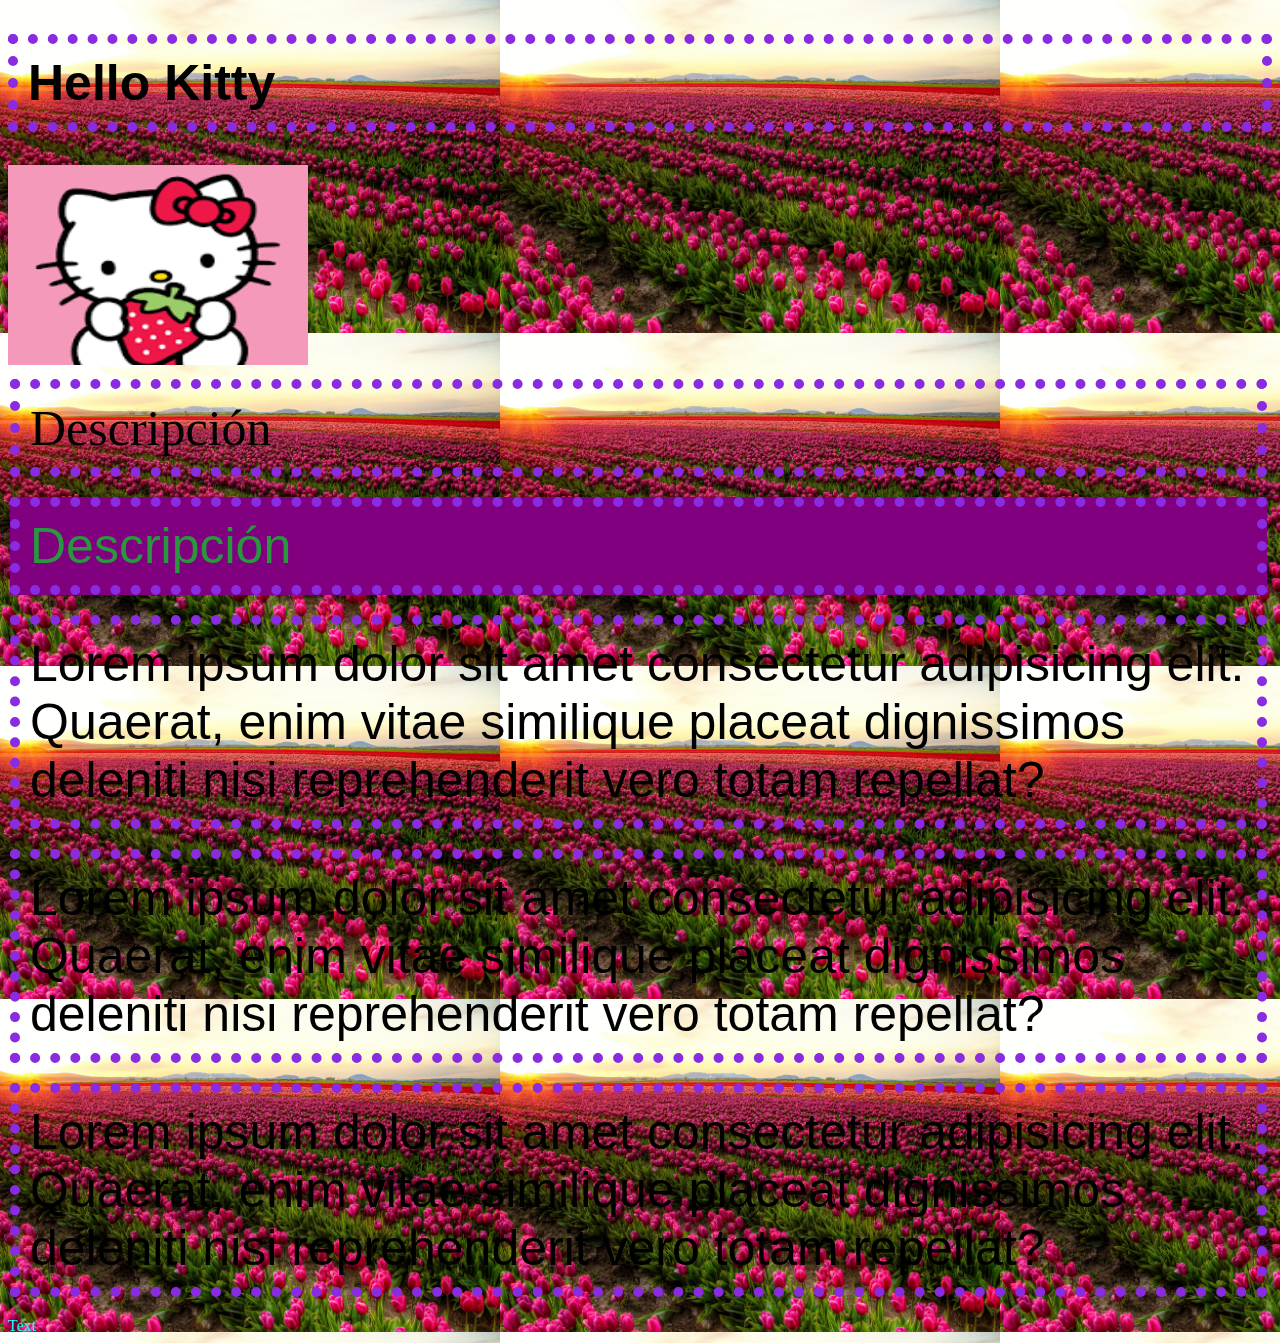
<file: INTRO-CSS/index.html>
<!DOCTYPE html>
<html lang="en">

<head>
    <meta charset="UTF-8">
    <meta name="viewport" content="width=device-width, initial-scale=1.0">
    <title>Intro- CSS</title>
    <link rel="stylesheet" href="./styles.css">

</head>

<body>
    <h1 id="title">Hello Kitty</h1>
    <img src="./HelloKitty.png" alt="Imagen de Hello Kitty">
    <p class="text">Descripción </p>
    <p class="párrafo-dos" id="párrafo-dos">Descripción </p>
    <p>Lorem ipsum dolor sit amet consectetur adipisicing elit. Quaerat, enim vitae similique placeat dignissimos
        deleniti nisi reprehenderit vero totam repellat?</p>
        <p>Lorem ipsum dolor sit amet consectetur adipisicing elit. Quaerat, enim vitae similique placeat dignissimos
            deleniti nisi reprehenderit vero totam repellat?</p>
            <p>Lorem ipsum dolor sit amet consectetur adipisicing elit. Quaerat, enim vitae similique placeat dignissimos
                deleniti nisi reprehenderit vero totam repellat?</p>

    <div id="text">
        <span>Text</span>
    </div>
</body>

</html>
</file>
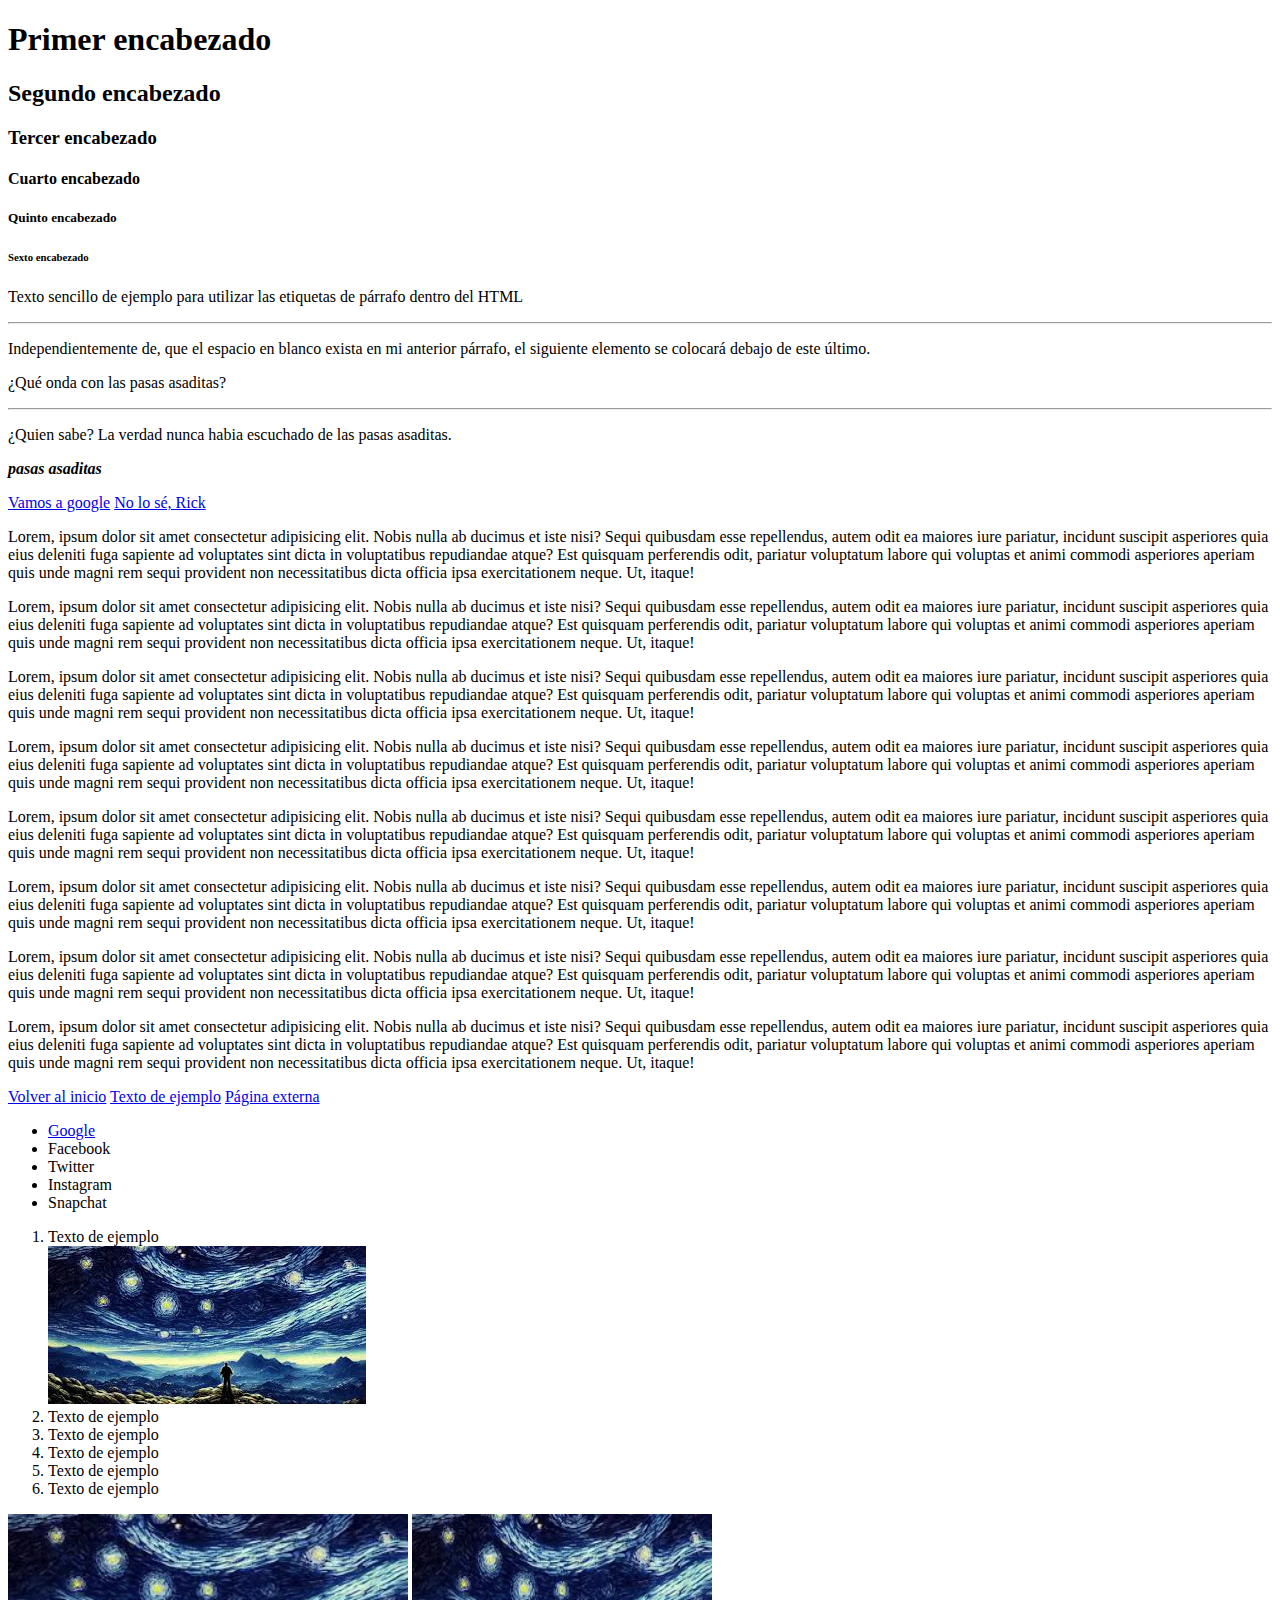
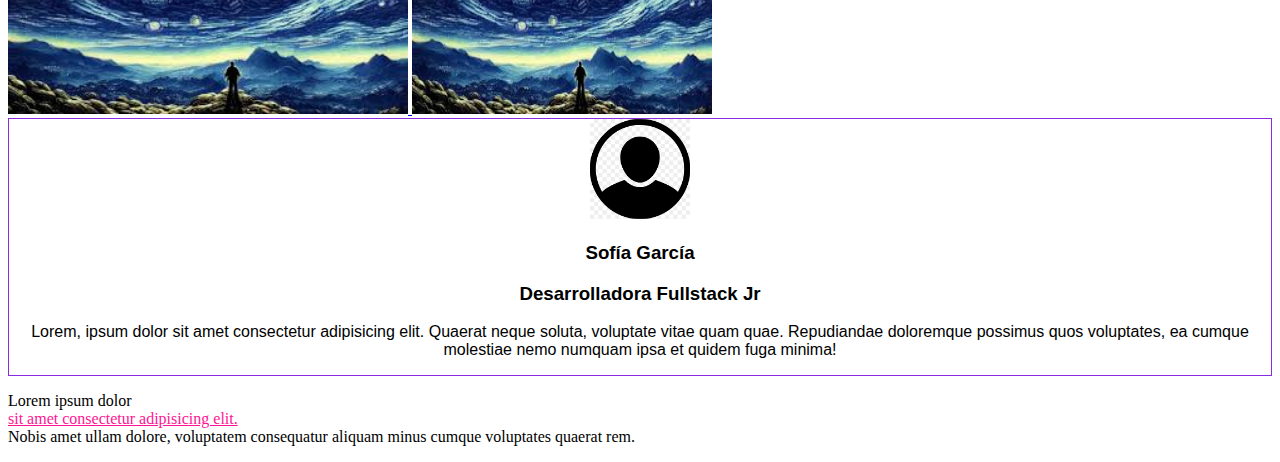
<file: INTRO-HTML/index.html>
<!DOCTYPE html>
<html lang="en">

<head>
    <meta charset="UTF-8">
    <meta name="viewport" content="width=device-width, initial-scale=1.0">
    <title>Intro - HTML</title>
</head>

<body>

    <!--Objetivos de la sesión
* Crear documentos HTML básicos.

* Usar etiquetas HTML dentro de un documento HTML.

* Describir la estructura básica de un sitio HTML. (html, head, body)

* Usar las propiedades de etiquetas HTML.

* Usar etiquetas de cabeceras de texto: <h1>, <h2>, <h3>, <h4>, <h5>, <h6>

* Usar la etiqueta de párrafo: <p>

* Usar etiquetas de regla horizontal: <hr>

* Usar etiquetas de enlace/anclaje: <a>   -anchor

* Usar etiquetas de lista: <ul> lista desordenada: <ol> lista ordenada: <li> elemento de lista.

* Usar etiqueta de imagen: <img>

* Usar etiqueta divisoria: <div>

* Usar etiqueta de texto: <span> 

* Crear una página HTML básica usando 5 etiquetas diferentes.    
-->


    <!--Etiquetas de encabeza-->
    <!--
    Dentro de HTML, los encabezados tienen un papel importante
    ya que nos permiten identificar un texto como un titulo.

    Los encabezados disponibles en HTML son los
    siguientes:
    -H1, H2, H3, H4, H5
    Practica recomendada: solo se utiliza un H1 por 
    cada página dentro de HTML
   -->

    <h1>Primer encabezado</h1>
    <h2>Segundo encabezado</h2>
    <h3>Tercer encabezado</h3>
    <h4>Cuarto encabezado</h4>
    <h5>Quinto encabezado</h5>
    <h6>Sexto encabezado</h6>

    <!-- Etiqueta de parrafo-->
    <!--La etiqueta <p> representa un párrafo
        dentro de mi documento.

        <b>- bold
        <i>- italic    
        -->

    <!--Etiqueda de regla horizontal
        La etiqueta <hr> separa con una línea horizontal los diferentes párrafos que
        se incluyan dentro de mi página
        *No tiene etiqueta de cierre*
        -->

    <p id="párrafo-ejemplo">Texto sencillo de ejemplo para utilizar las
        etiquetas de párrafo dentro del HTML
    </p>
    <hr>
    <p>Independientemente de, que el espacio en
        blanco exista en mi anterior párrafo, el
        siguiente elemento se colocará debajo de
        este último.
    </p>
    <p>
        ¿Qué onda con las pasas asaditas?
    </p>
    <hr>
    <p>¿Quien sabe? La verdad nunca habia escuchado de las pasas asaditas. </p>

    <p>
        <b>
            <i>pasas asaditas</i>
        </b>
    </p>
   
    <!-- Etiquetas de anclaje -->
    <!-- 
        Representan un hipervínculos dentro de nuestra página. Son elementos que nos sirven 
        para navegar de las siguientes maneras:

        - Desplazamiento dentro de la misma página
        -Salir del sitio a un externo
        -Navegar entre las diferentes páginas de mi sitio/app
         -->

    <!-- target: especifica dónde debe abrirse mi hipervínculo
            valor default: _self 

            abrir en una pestaña nueva: _blank
         -->

    <!-- Sitio externo -->
    <a href="https://google.com" target="_blank">Vamos a google</a>
    <a href="https://youtu.be/xvFZjo5PgG0?si=KvVh9cy6w3r1eCRg">No lo sé, Rick</a>

    <!-- Desplazamiento dentro de mi misma página -->
    <p class="textos-decorados">Lorem, ipsum dolor sit amet consectetur adipisicing elit. Nobis nulla ab ducimus et iste
        nisi? Sequi quibusdam
        esse repellendus, autem odit ea maiores iure pariatur, incidunt suscipit asperiores quia eius deleniti fuga
        sapiente ad voluptates sint dicta in voluptatibus repudiandae atque? Est quisquam perferendis odit, pariatur
        voluptatum labore qui voluptas et animi commodi asperiores aperiam quis unde magni rem sequi provident non
        necessitatibus dicta officia ipsa exercitationem neque. Ut, itaque!</p>
    <p>Lorem, ipsum dolor sit amet consectetur adipisicing elit. Nobis nulla ab ducimus et iste nisi? Sequi quibusdam
        esse repellendus, autem odit ea maiores iure pariatur, incidunt suscipit asperiores quia eius deleniti fuga
        sapiente ad voluptates sint dicta in voluptatibus repudiandae atque? Est quisquam perferendis odit, pariatur
        voluptatum labore qui voluptas et animi commodi asperiores aperiam quis unde magni rem sequi provident non
        necessitatibus dicta officia ipsa exercitationem neque. Ut, itaque!</p>
    <p>Lorem, ipsum dolor sit amet consectetur adipisicing elit. Nobis nulla ab ducimus et iste nisi? Sequi quibusdam
        esse repellendus, autem odit ea maiores iure pariatur, incidunt suscipit asperiores quia eius deleniti fuga
        sapiente ad voluptates sint dicta in voluptatibus repudiandae atque? Est quisquam perferendis odit, pariatur
        voluptatum labore qui voluptas et animi commodi asperiores aperiam quis unde magni rem sequi provident non
        necessitatibus dicta officia ipsa exercitationem neque. Ut, itaque!</p>
    <p>Lorem, ipsum dolor sit amet consectetur adipisicing elit. Nobis nulla ab ducimus et iste nisi? Sequi quibusdam
        esse repellendus, autem odit ea maiores iure pariatur, incidunt suscipit asperiores quia eius deleniti fuga
        sapiente ad voluptates sint dicta in voluptatibus repudiandae atque? Est quisquam perferendis odit, pariatur
        voluptatum labore qui voluptas et animi commodi asperiores aperiam quis unde magni rem sequi provident non
        necessitatibus dicta officia ipsa exercitationem neque. Ut, itaque!</p>
    <p>Lorem, ipsum dolor sit amet consectetur adipisicing elit. Nobis nulla ab ducimus et iste nisi? Sequi quibusdam
        esse repellendus, autem odit ea maiores iure pariatur, incidunt suscipit asperiores quia eius deleniti fuga
        sapiente ad voluptates sint dicta in voluptatibus repudiandae atque? Est quisquam perferendis odit, pariatur
        voluptatum labore qui voluptas et animi commodi asperiores aperiam quis unde magni rem sequi provident non
        necessitatibus dicta officia ipsa exercitationem neque. Ut, itaque!</p>
    <p>Lorem, ipsum dolor sit amet consectetur adipisicing elit. Nobis nulla ab ducimus et iste nisi? Sequi quibusdam
        esse repellendus, autem odit ea maiores iure pariatur, incidunt suscipit asperiores quia eius deleniti fuga
        sapiente ad voluptates sint dicta in voluptatibus repudiandae atque? Est quisquam perferendis odit, pariatur
        voluptatum labore qui voluptas et animi commodi asperiores aperiam quis unde magni rem sequi provident non
        necessitatibus dicta officia ipsa exercitationem neque. Ut, itaque!</p>
    <p>Lorem, ipsum dolor sit amet consectetur adipisicing elit. Nobis nulla ab ducimus et iste nisi? Sequi quibusdam
        esse repellendus, autem odit ea maiores iure pariatur, incidunt suscipit asperiores quia eius deleniti fuga
        sapiente ad voluptates sint dicta in voluptatibus repudiandae atque? Est quisquam perferendis odit, pariatur
        voluptatum labore qui voluptas et animi commodi asperiores aperiam quis unde magni rem sequi provident non
        necessitatibus dicta officia ipsa exercitationem neque. Ut, itaque!</p>
    <p>Lorem, ipsum dolor sit amet consectetur adipisicing elit. Nobis nulla ab ducimus et iste nisi? Sequi quibusdam
        esse repellendus, autem odit ea maiores iure pariatur, incidunt suscipit asperiores quia eius deleniti fuga
        sapiente ad voluptates sint dicta in voluptatibus repudiandae atque? Est quisquam perferendis odit, pariatur
        voluptatum labore qui voluptas et animi commodi asperiores aperiam quis unde magni rem sequi provident non
        necessitatibus dicta officia ipsa exercitationem neque. Ut, itaque!</p>


    <a href="#top">Volver al inicio</a>
    <a href="#párrafo-ejemplo">Texto de ejemplo</a>

    <!-- Navegar entre las diferentes páginas de mi sitio/app -->

    <a href="./external.html">Página externa</a>

    <!-- Etiquetas de listas -->
    <!-- 
    Tenemos dos tipos de listas dentro de HTML
    1.- Listas desordenadas: es una lista donde los elementos que se 
    encuentren en ella, no son necesarios colocarlos en un orden especifico
    
    2. Listas ordenadas: 
    Si necesitamos colocar los elementos de una cierta forma o siguiendo un
    orden en especpifico.

    La manera en que se colocan los elementos que forman parte 
    de la lista son las etiquedas <li> - list item
    -->

    <ul>
        <li><a href="https://google.com">Google</a></li>
        <li>Facebook</li>
        <li>Twitter</li>
        <li>Instagram</li>
        <li>Snapchat</li>
    </ul>

    <ol>
        <li>Texto de ejemplo</li>
        <img src="./Marco.jpg" alt="imagen">
        <li>Texto de ejemplo</li>
        <li>Texto de ejemplo</li>
        <li>Texto de ejemplo</li>
        <li>Texto de ejemplo</li>
        <li>Texto de ejemplo</li>
    </ol>

    <!-- Etiqueda de imagen -->
    <!-- Nos permite colocar un elemento multimedia de tipo imagen
src: source (fuente de la imagen) 
alt: por cuestiones de accesibilidad, es un texto alternativo indica
lo que se debe mostrar en caso de que no pueda ser
observada la imagen

Podemos modificar el tamaño del ancho y alto de mi imagen
con los atributos width y height
-->

    <a href="https://google.com">
        <img src="./Marco.jpg" alt="pintura" width="400px" height="200px">
    </a>

    <img src="./Marco.jpg" alt="pintura" width="300px" height="200px">

    <!-- Etiquetas contenedoras-->
    <!-- 
Principalmente se usan etiquetas contenedoras (<div>) para agrupar una serie
    de elementos sobre los cuales queremos aplicar, ya sea:

    -Estilos de CSS
    -Funcionalidades/contenidos a tráves de JS
 -->

    <div
        style="border: 1px solid blueviolet; text-align: center; font-family: 'Franklin Gothic Medium', 'Arial Narrow', Arial, sans-serif;">
        <img src="./Image20241121153418.png" alt="Una foto de Sofía García" width="100px" height="100px">
        <h3>Sofía García</h3>
        <h3>Desarrolladora Fullstack Jr</h3>
        <p>Lorem, ipsum dolor sit amet consectetur adipisicing elit. Quaerat neque soluta, voluptate vitae quam quae.
            Repudiandae doloremque possimus quos voluptates, ea cumque molestiae nemo numquam ipsa et quidem fuga
            minima!</p>
    </div>

    <!-- Etiquetas de formato de texto -->
    <!-- 
    <span>

    Nos sirven para separar diferentes partes de un texto y pdemos hacer varias
    cosas con esto, 
     -->

    <p>Lorem ipsum dolor <span style="display: block;color: deeppink;text-decoration:underline;">sit amet consectetur adipisicing elit. </span> Nobis amet ullam dolore, voluptatem consequatur aliquam
        minus cumque voluptates quaerat rem.</p>
</body>

</html>
</file>
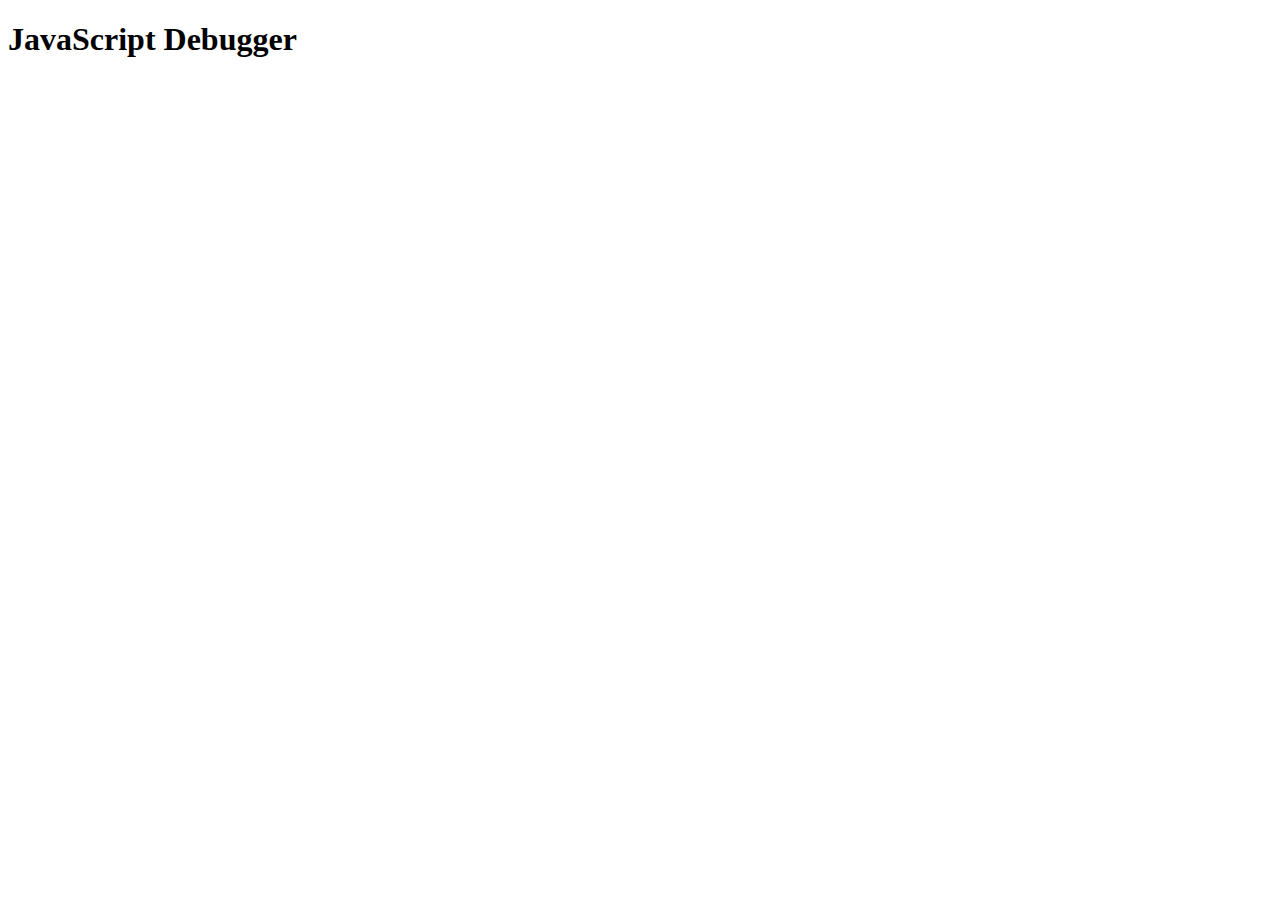
<file: JAVASCRIPT SESIONES/index.html>
<!DOCTYPE html>
<html lang="en">
<head>
    <meta charset="UTF-8">
    <meta name="viewport" content="width=device-width, initial-scale=1.0">
    <title>JAVASCRIPT</title>
</head>
<body>
    <h1>JavaScript Debugger</h1>


    <!-- <script src="./variables.js"></script>  PARA PROBAR VARIABLES -->
    <!-- <script src="./funciones.js"></script> -->
     <!-- <script src="./flujo.js"></script> -->
      <script src="./arreglos-bucles.js"></script>

</body>
</html>
</file>
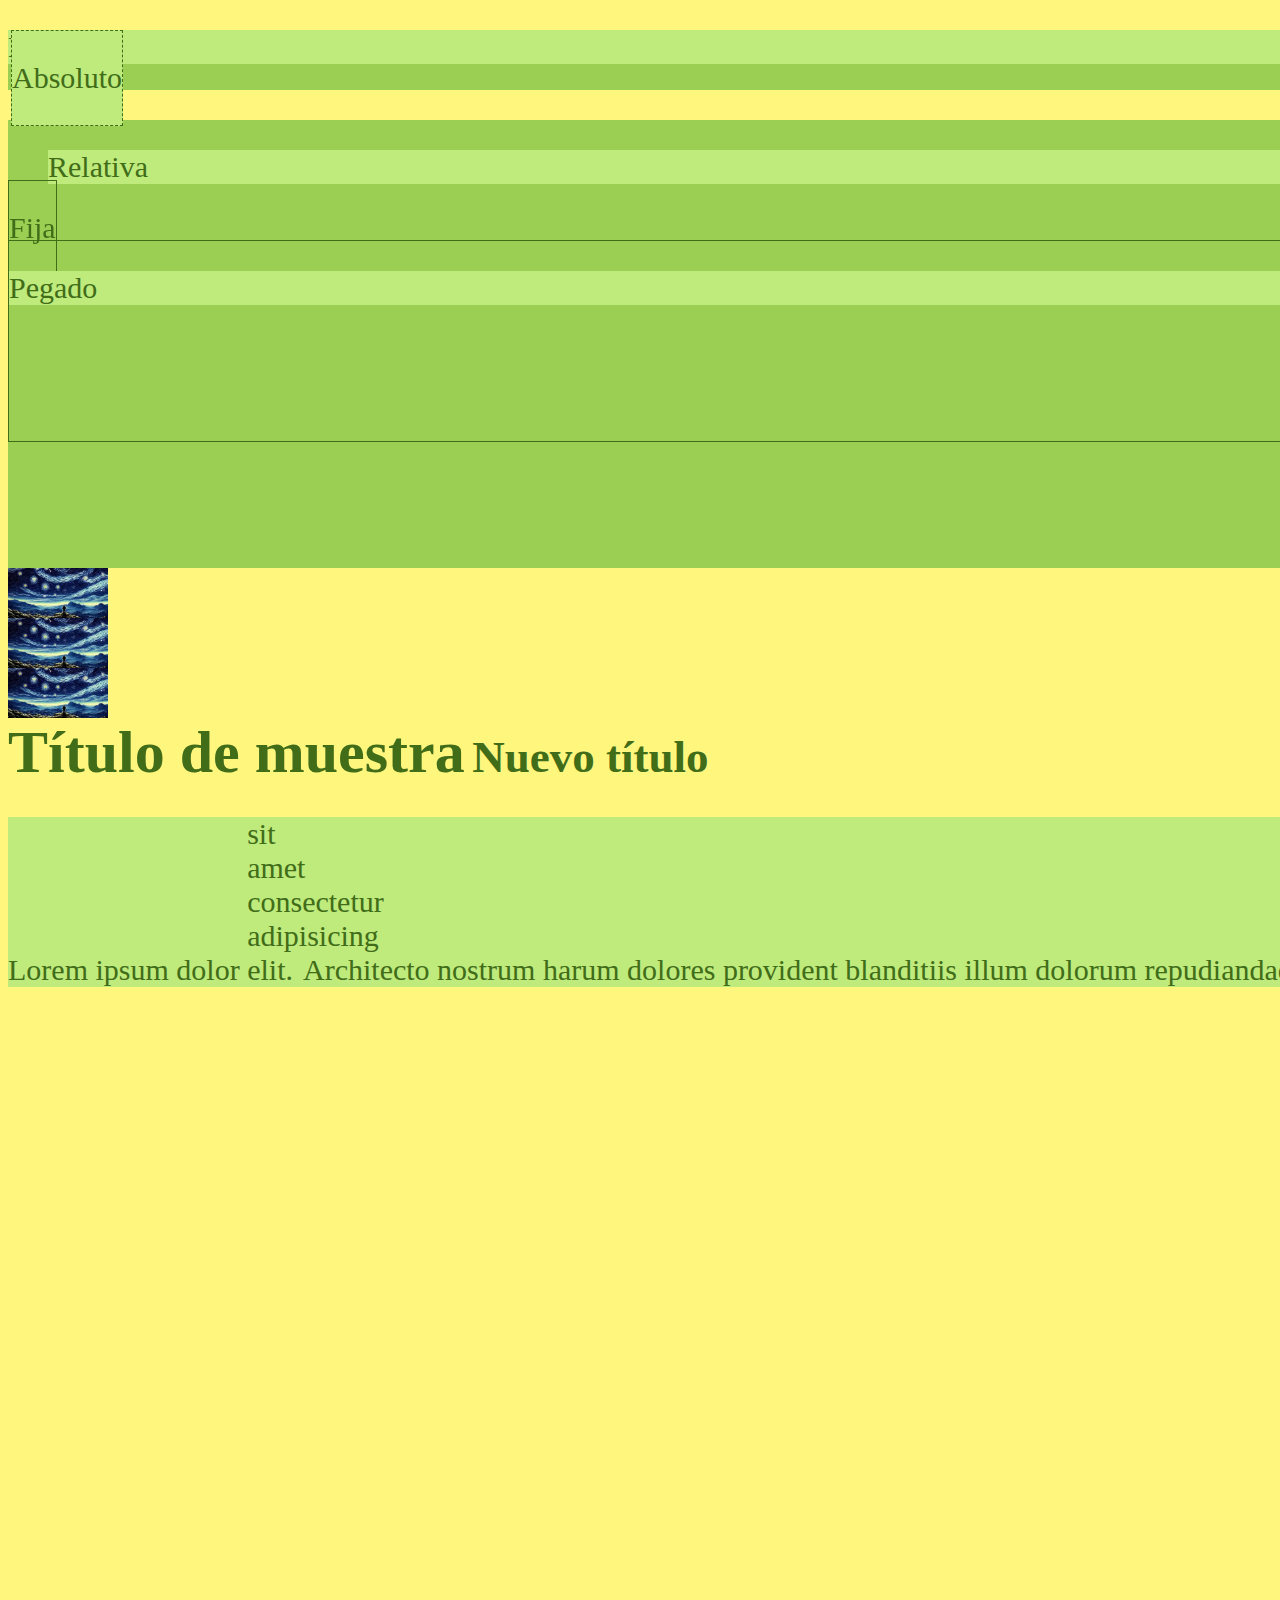
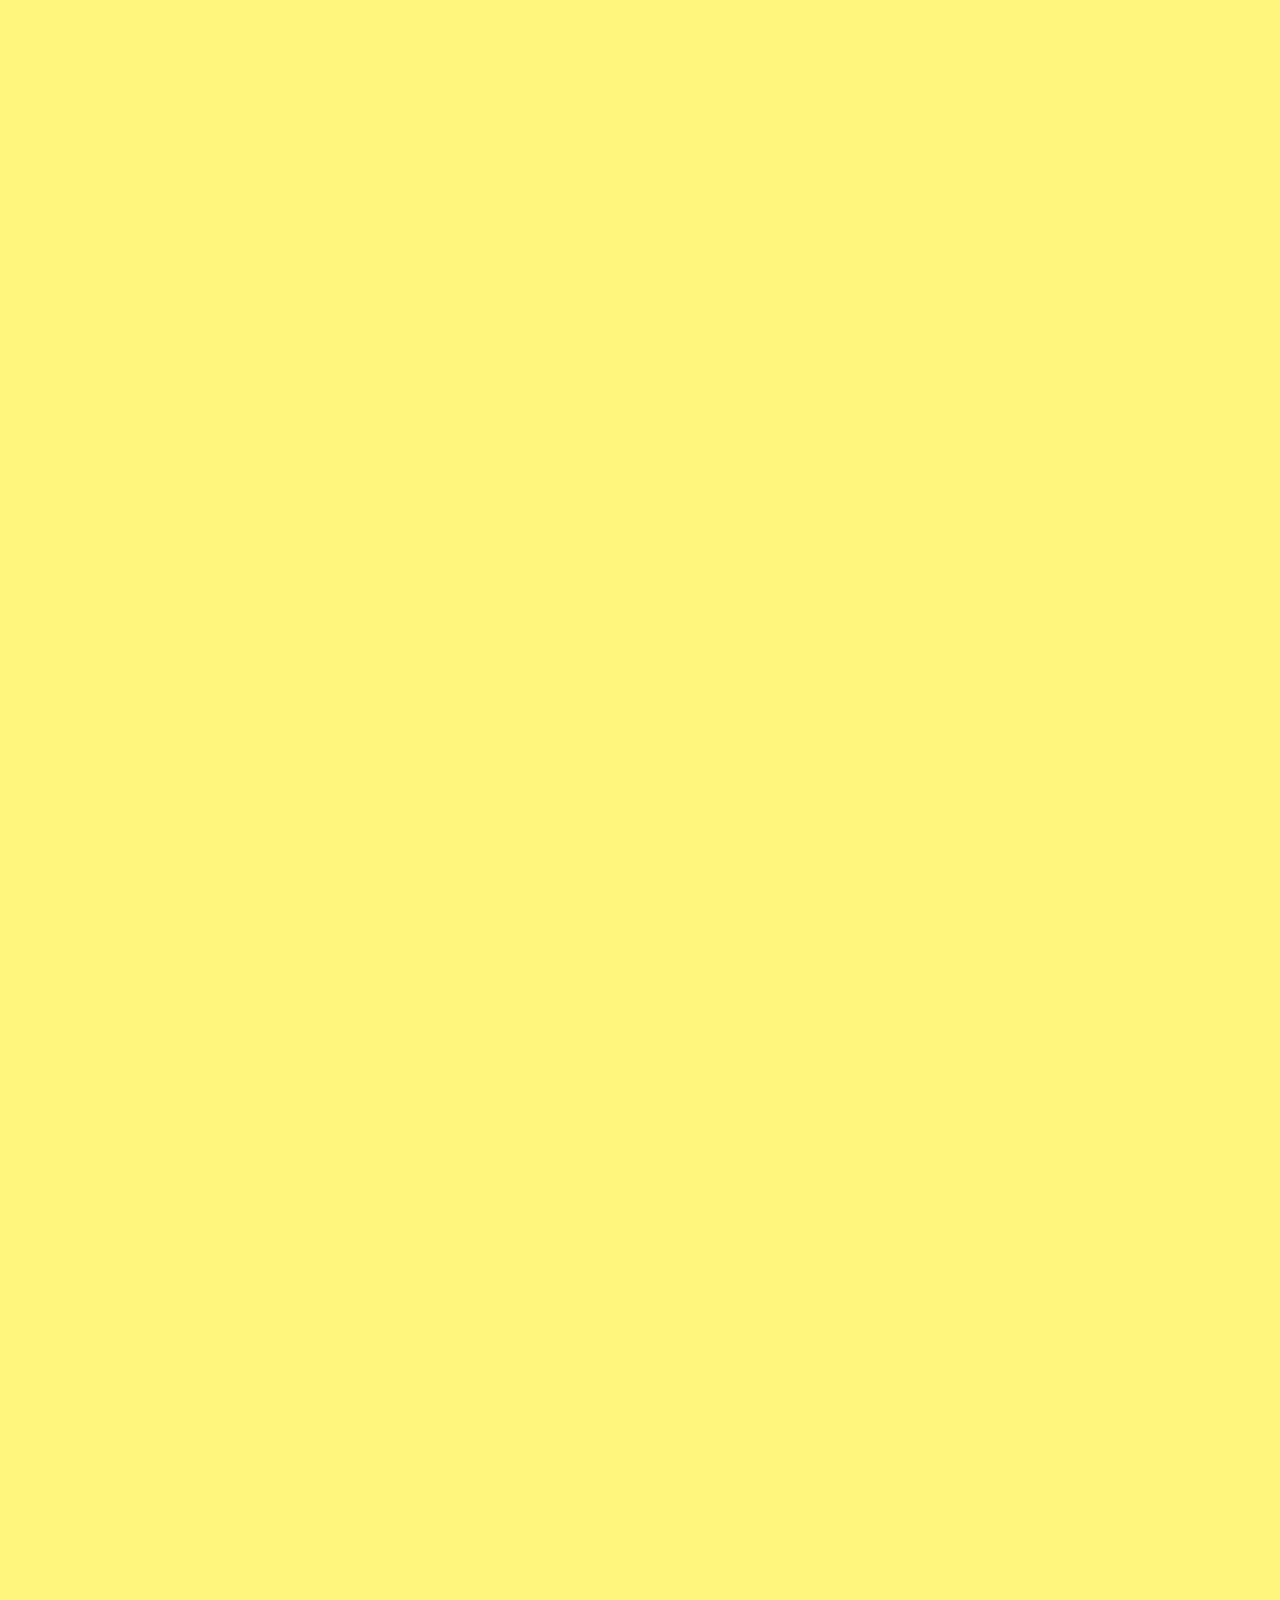
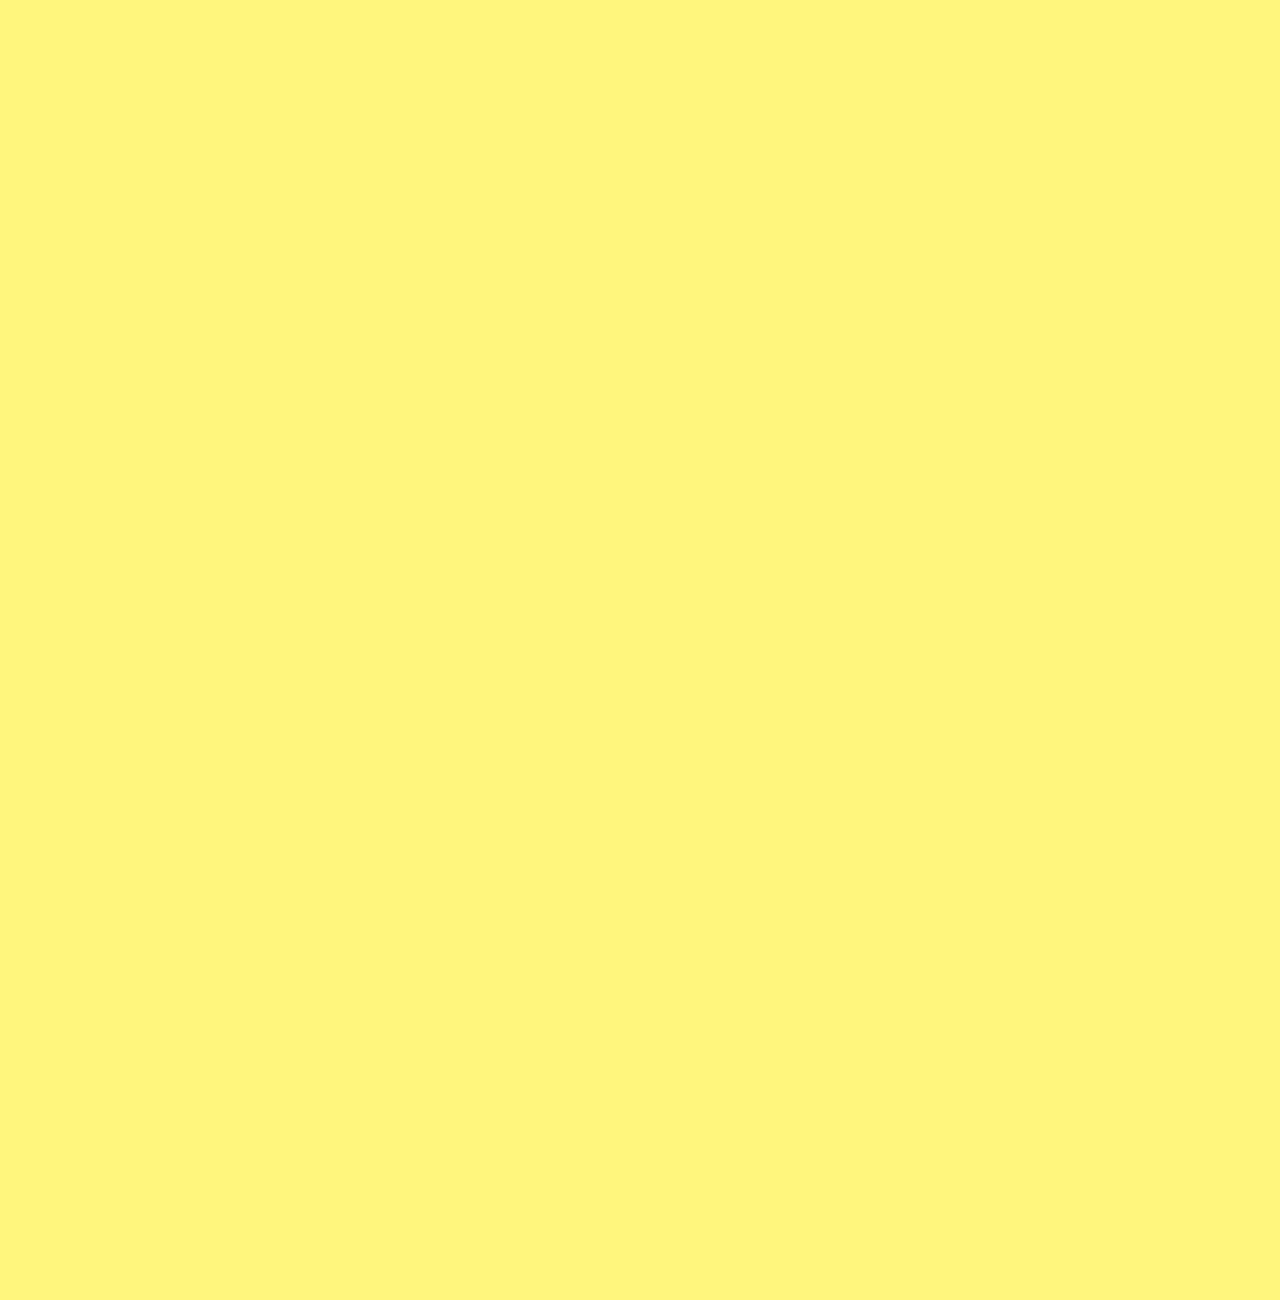
<file: CSS- AVANZADO/building.html>
<!DOCTYPE html>
<html lang="en">

<head>
    <meta charset="UTF-8">
    <meta name="viewport" content="width=device-width, initial-scale=1.0">
    <title>Building</title>
    <link rel="stylesheet" href="./Styles/building.css">
</head>

<body>

    <!-- Objetivos de aprendizaje:

* Agregar propiedades de estilo para etiquetar elementos mediante clases e IDs.

* Usar el Diseño CSS, específicamente la propiedad de posición.

* Usar la propiedad de visualización para ocultar o mostrar elementos HTML.

* Explicar el diseño web responsivo.

* Explicar cómo leer la documentación de CSS para obtener más información sobre nuevas propiedades. -->

    <div class="container">
        <div class="item" id="static-container">
            <p>Estático</p>
        </div>
    </div>

    <div class="container">
        <div class="item" id="relative-container">
            <p>Relativa</p>
        </div>
    </div>

    <div class="container">
        <div class="intem" id="fixed-container">
            <p>Fija</p>
        </div>
    </div>

    <div class="container container-sticky">
        <div class="item" id="sticky-container">
            <p>Pegado</p>
        </div>
    </div>

    <div class="container container-absolute">
        <div class="item" id="absolute-container">
            <p>Absoluto</p>
        </div>
    </div>

    <!-- Contenedores Display -->

    <div class="container">
        <div class="item" id="none">
            <p>Lorem ipsum dolor sit amet consectetur adipisicing elit. Architecto nostrum harum dolores provident
                blanditiis illum dolorum repudiandae, ad voluptatum ratione.</p>
        </div>
    </div>
    

<img src="./Marco.jpg" alt="">
<img src="./Marco.jpg" alt="">
<img src="./Marco.jpg" alt=""> 

<h1>Título de muestra</h1>
<h2>Nuevo título</h2>

<div class="container">
    <div class="item" id="nones">
        <p>Lorem ipsum dolor <span>sit amet consectetur adipisicing elit.</span> Architecto nostrum harum dolores provident
            blanditiis illum dolorum repudiandae, ad voluptatum ratione.</p>
    </div>
</div>

</body>

</html>
</file>
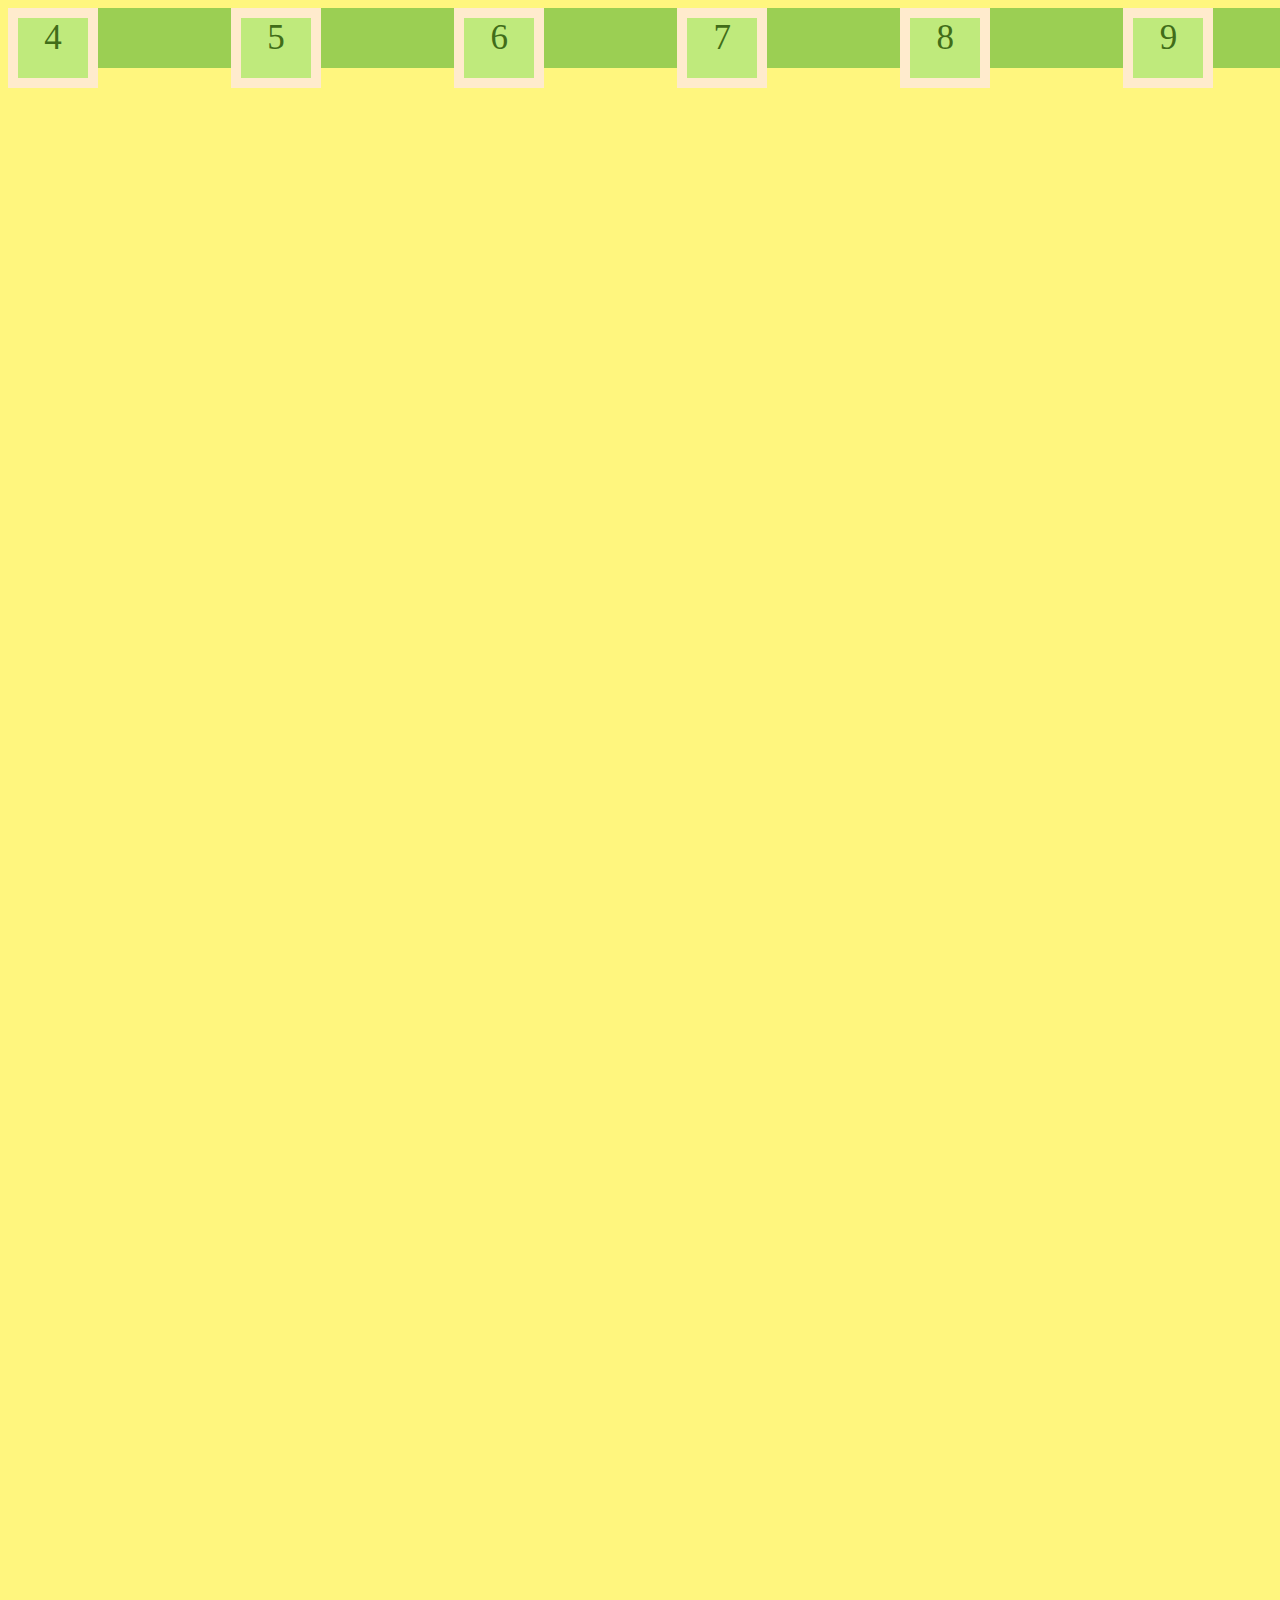
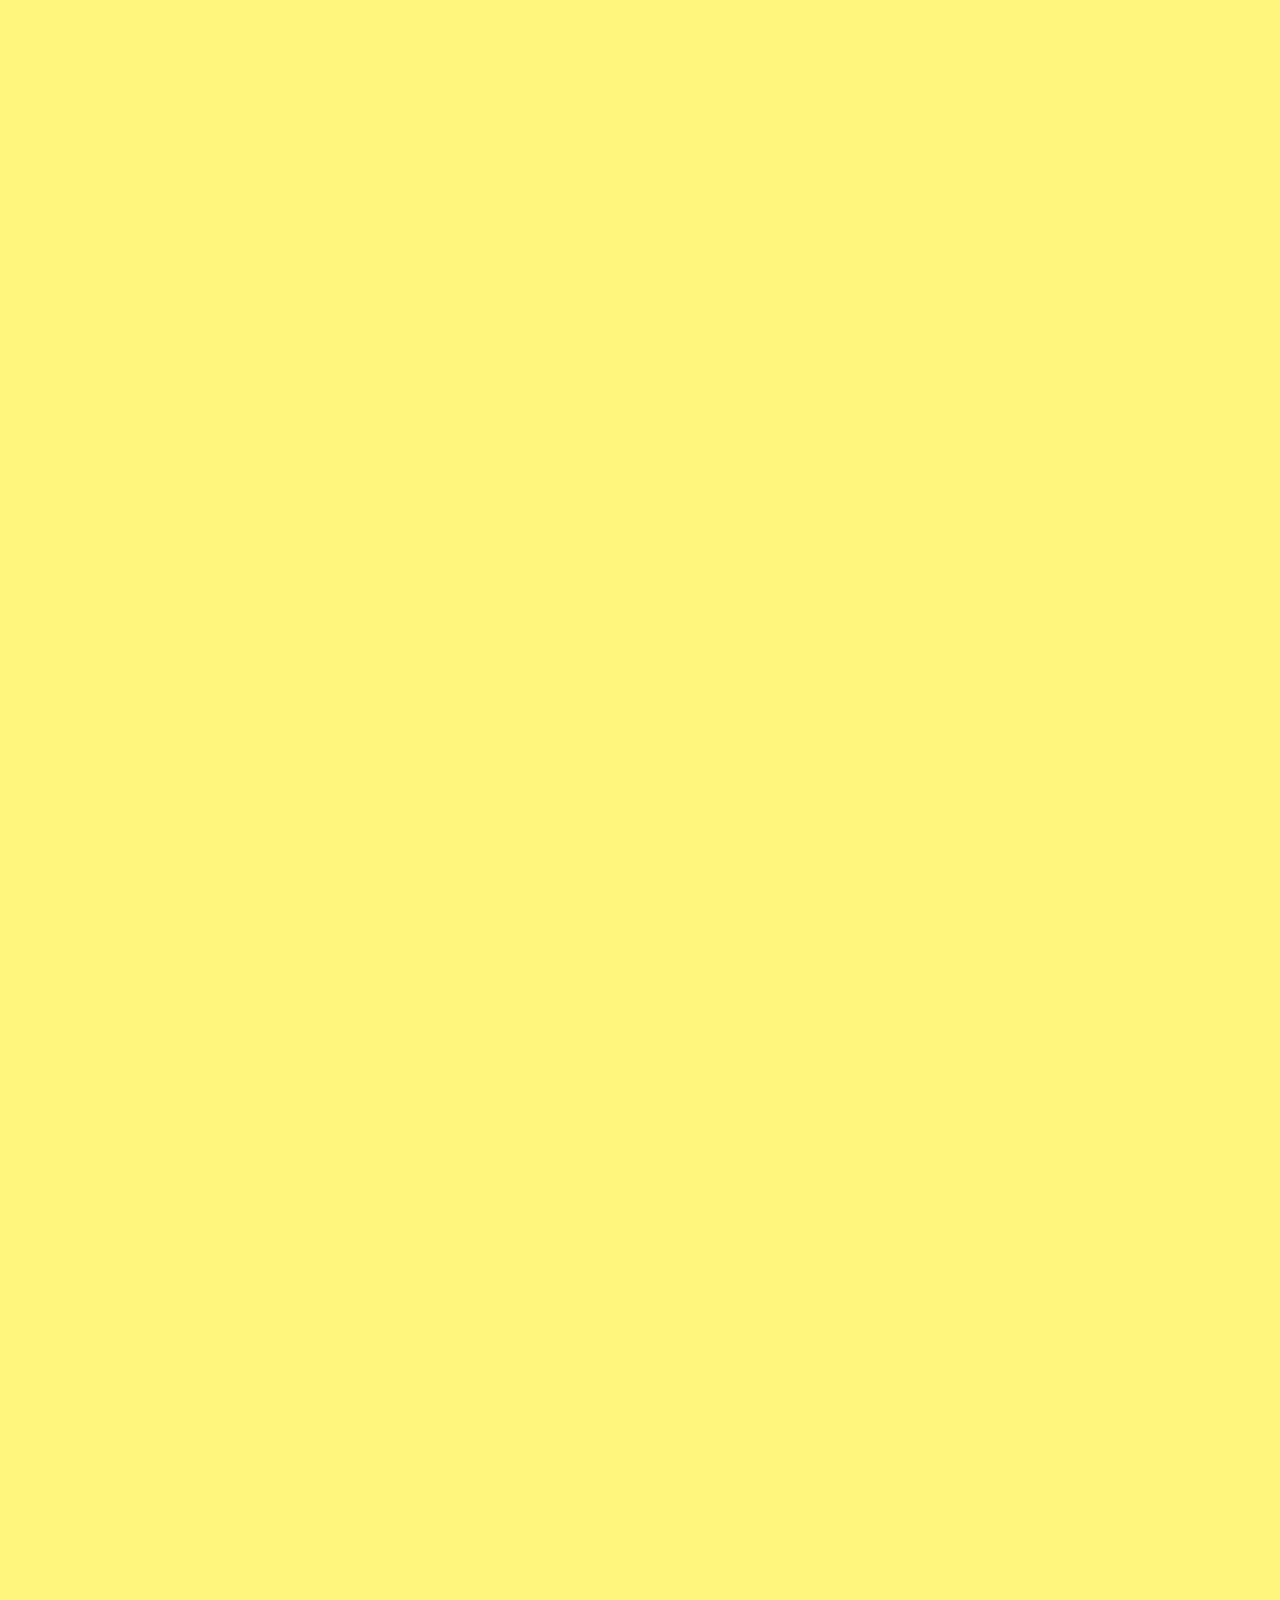
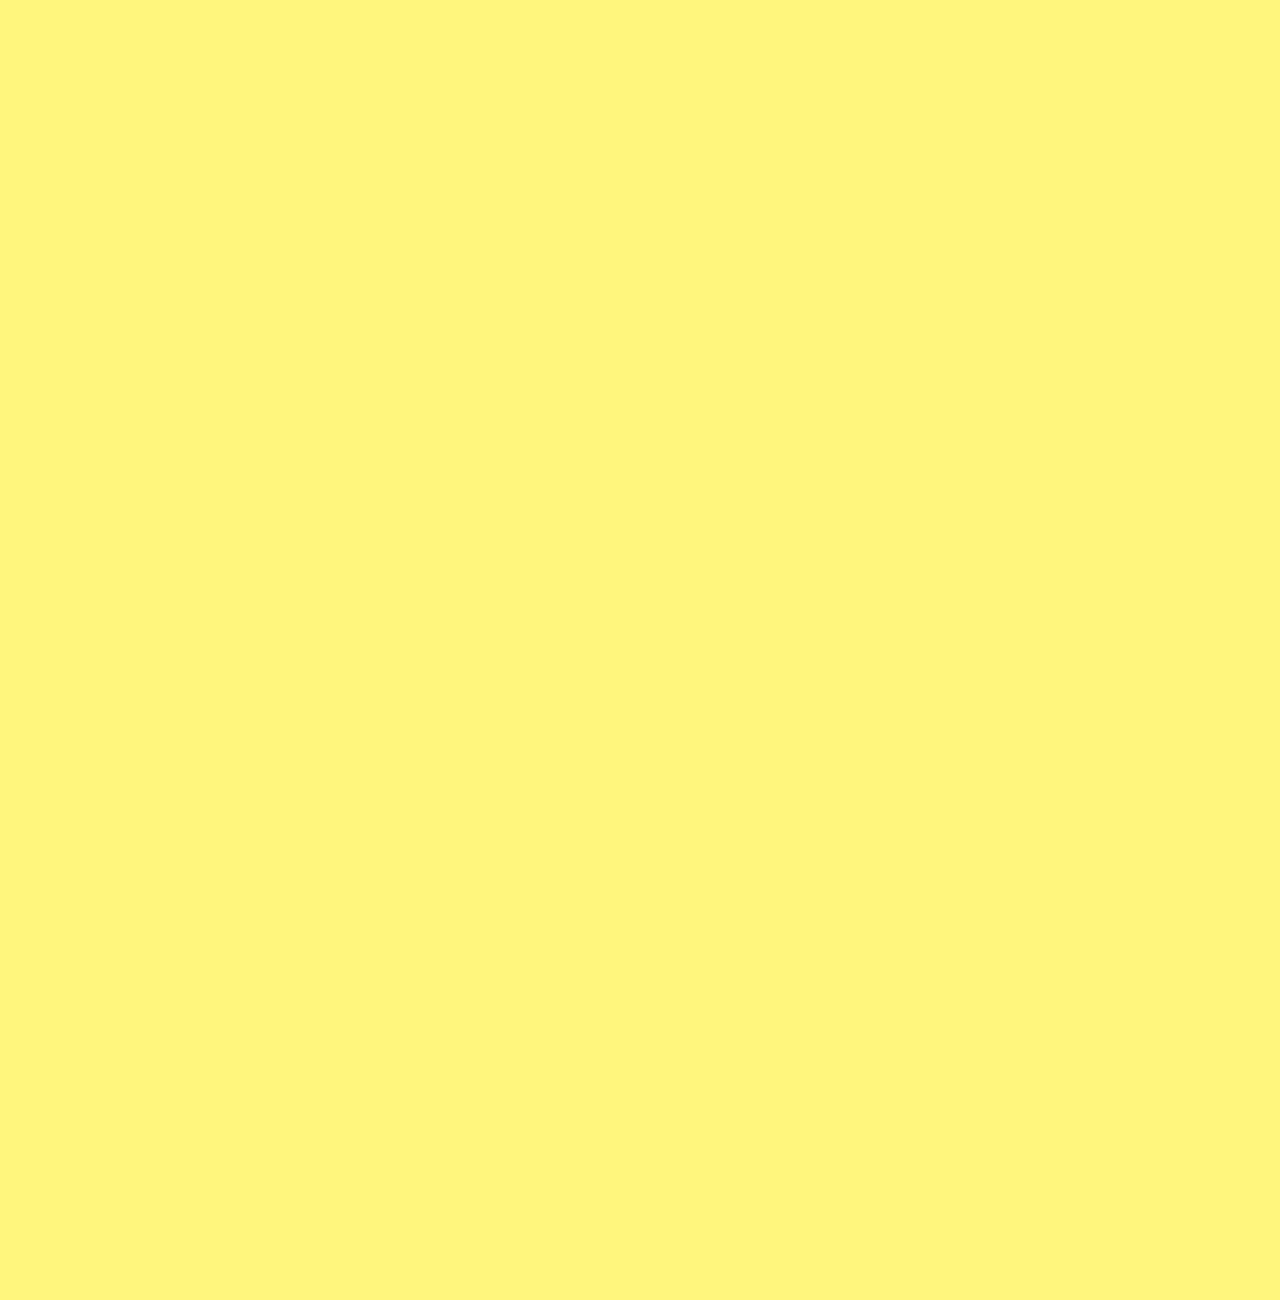
<file: CSS- AVANZADO/flex.html>
<!DOCTYPE html>
<html lang="en">
<head>
    <meta charset="UTF-8">
    <meta name="viewport" content="width=device-width, initial-scale=1.0">
    <title>Flex - CSS</title>
    <link rel="stylesheet" href="./Styles/flex.css">
    <link rel="stylesheet" href="./Styles/building.css">

</head>
<body>
    <div class="container flex-container">
        <div class="container item" id="item-one">1</div>
        <div class="container item" id="item-two">2</div>
        <div class="container item" id="item-three">3</div>
        <div class="container item">4</div>
        <div class="container item">5</div>
        <div class="container item">6</div>
        <div class="container item">7</div>
        <div class="container item">8</div>
        <div class="container item">9</div>
        <div class="container item">10</div>
        <div class="container item">11</div>
        <div class="container item">12</div>
    </div>
    
</body>
</html>
</file>
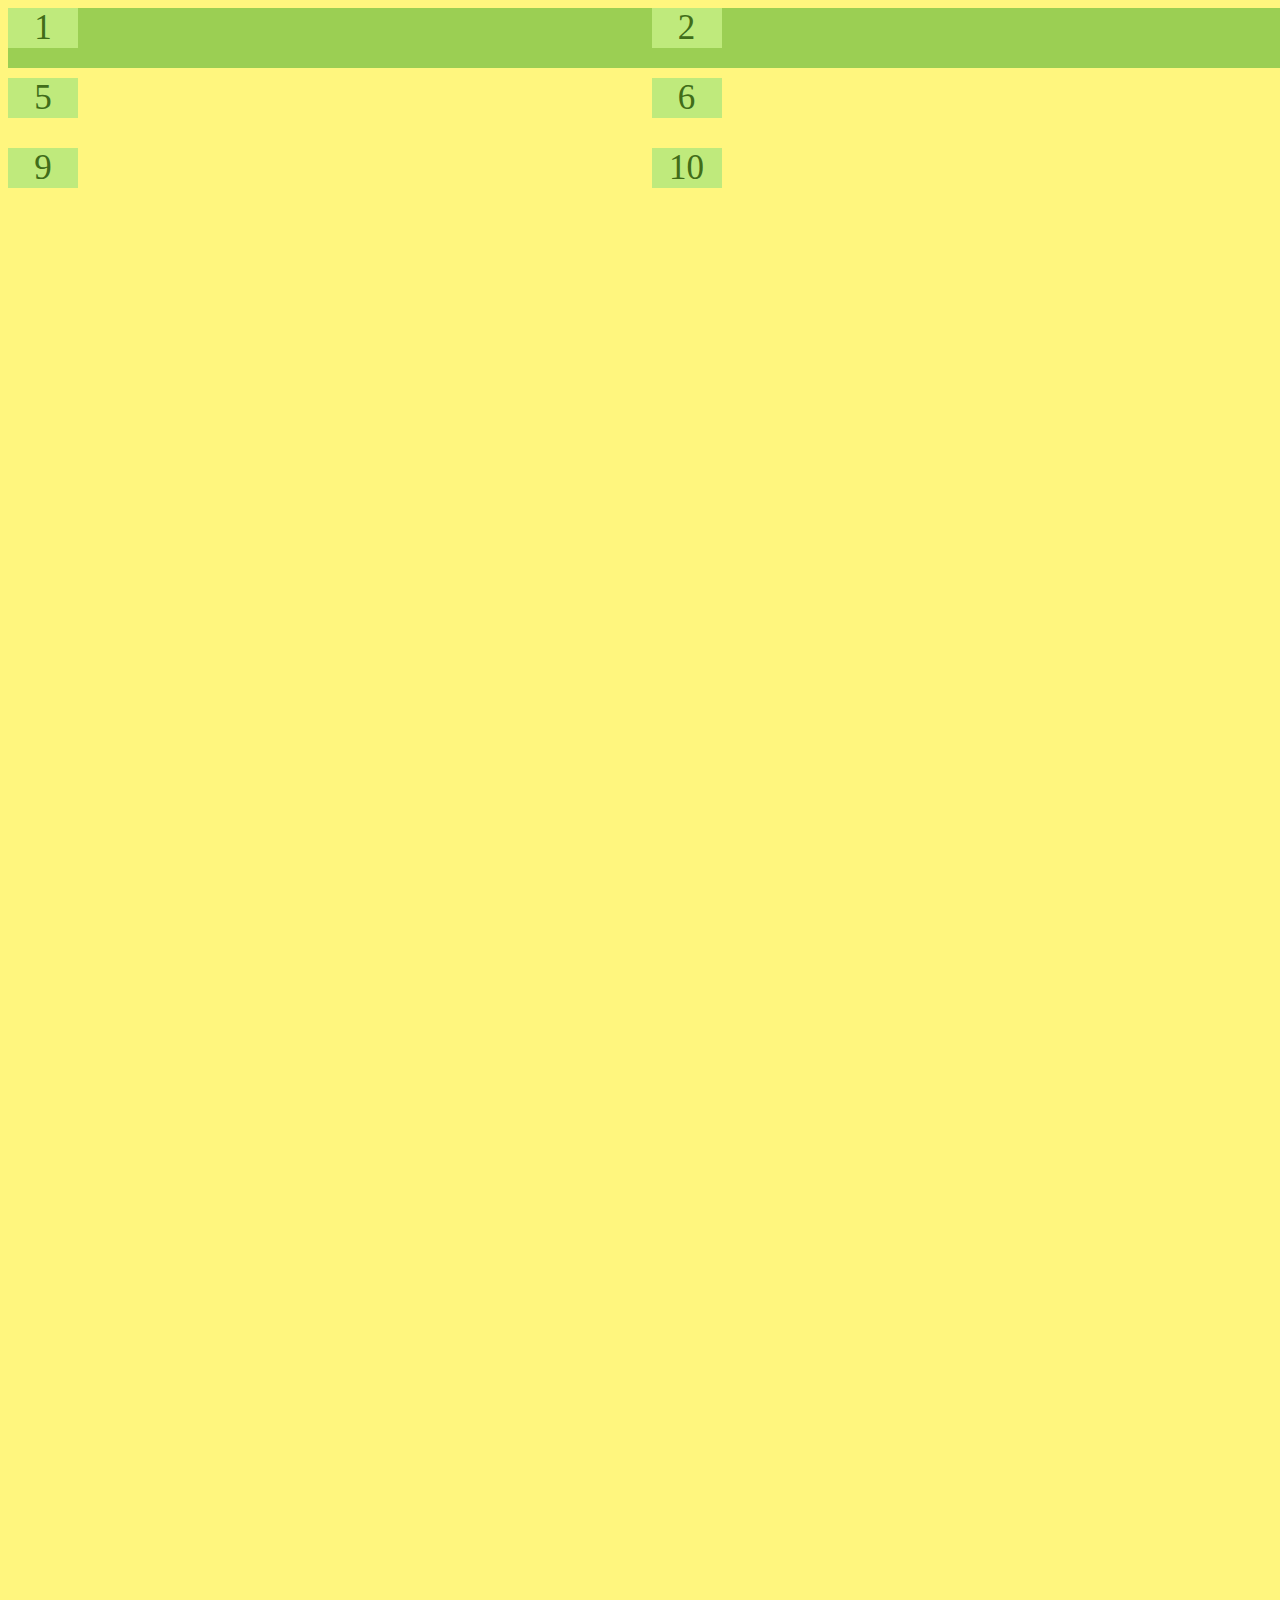
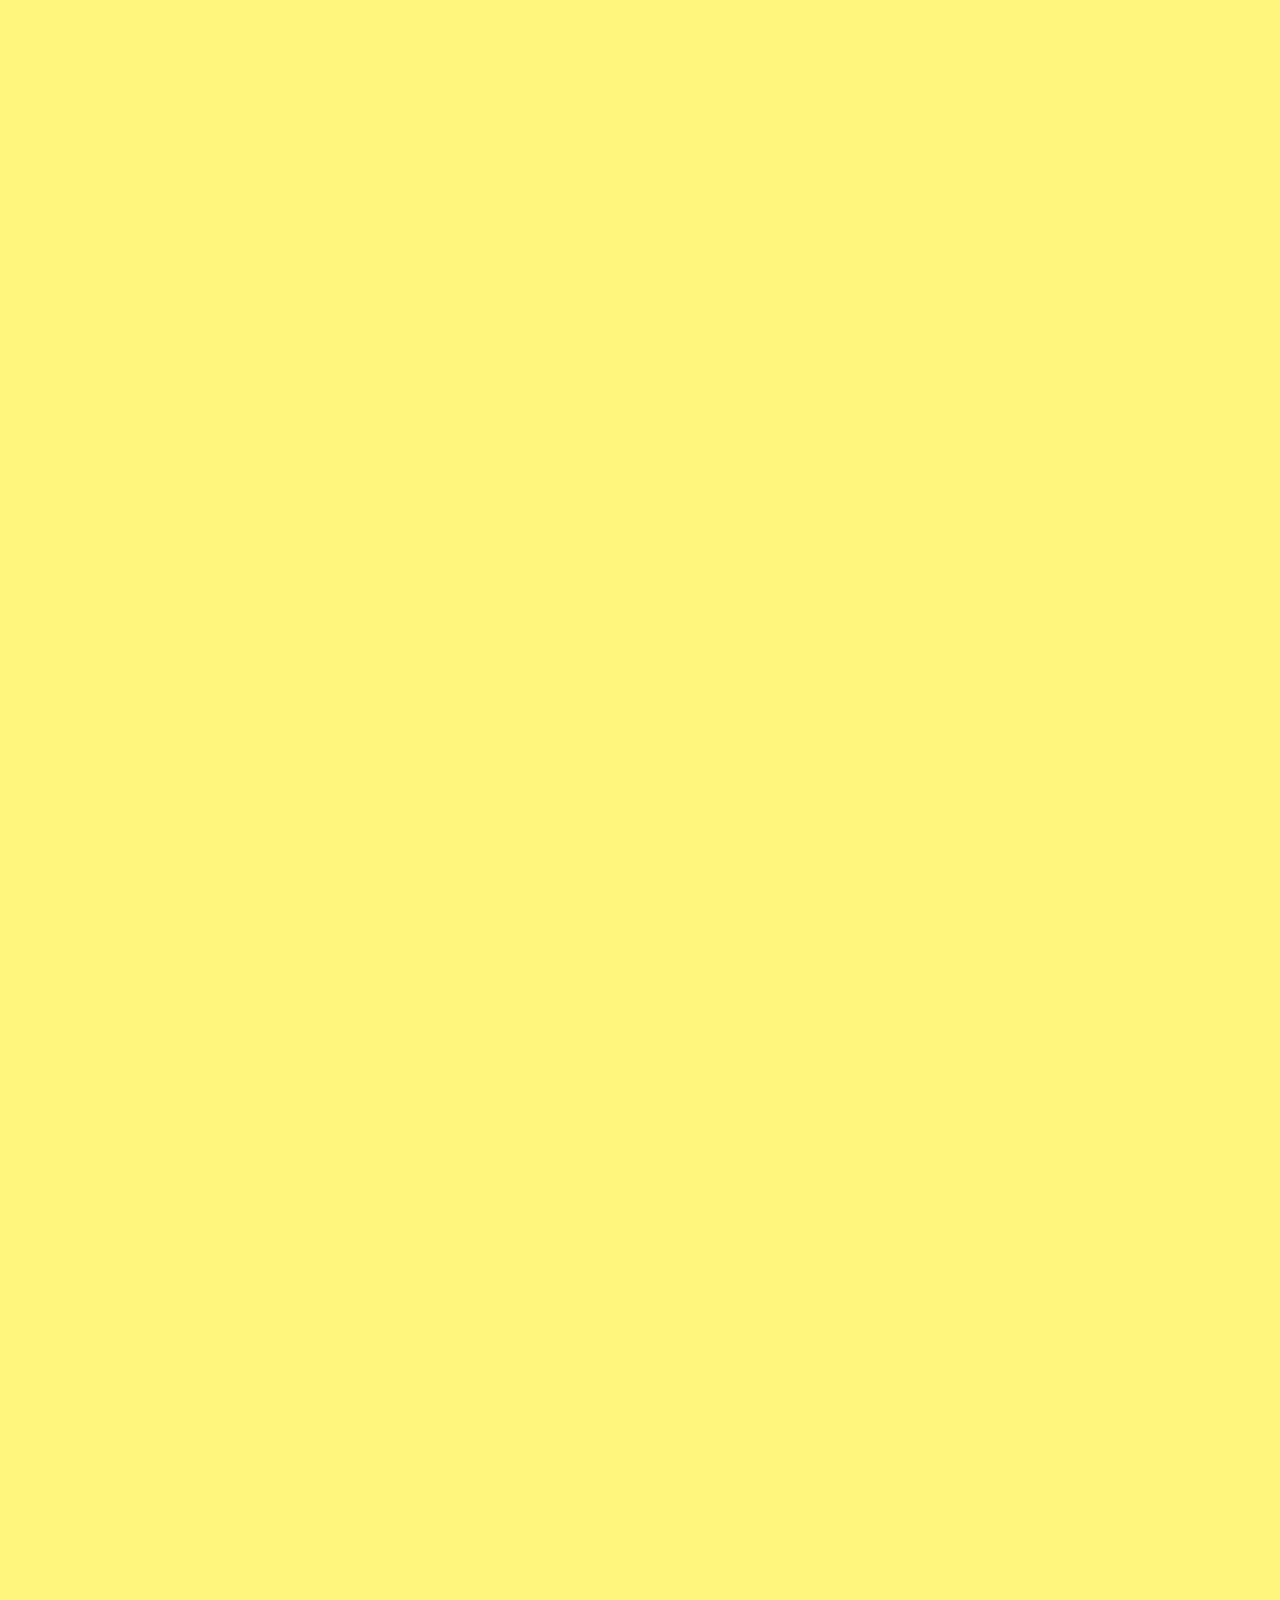
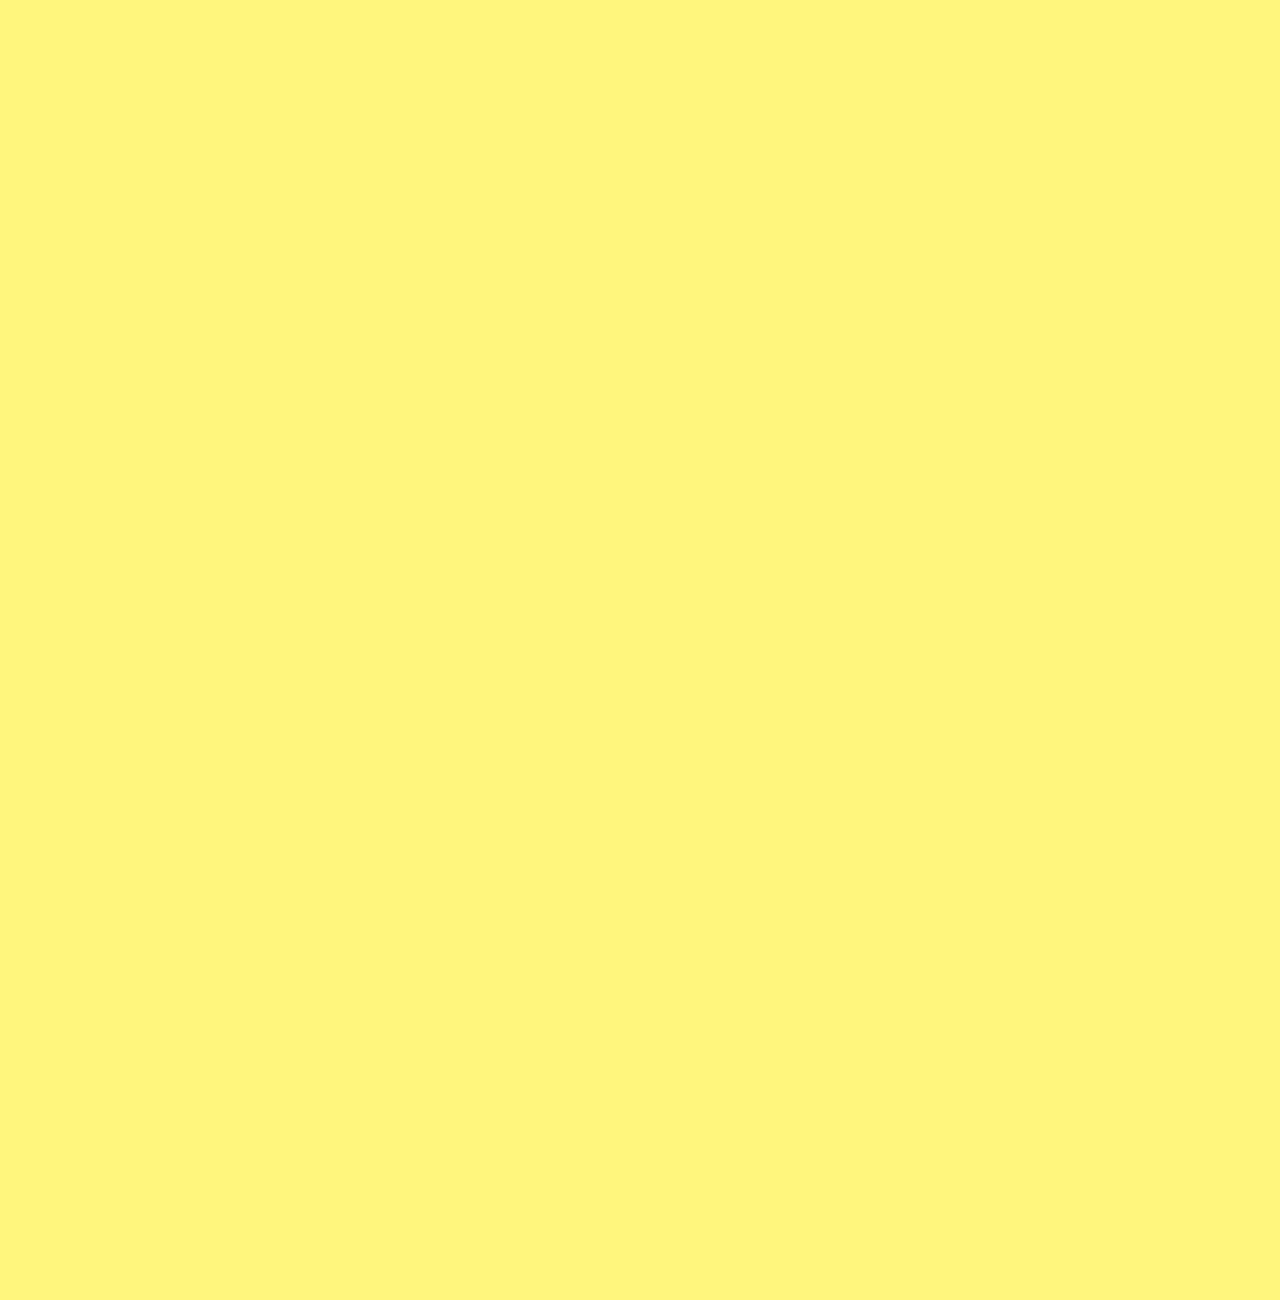
<file: CSS- AVANZADO/grid.html>
<!DOCTYPE html>
<html lang="en">
<head>
    <meta charset="UTF-8">
    <meta name="viewport" content="width=device-width, initial-scale=1.0">
    <title>GRID - CSS</title>
    <link rel="stylesheet" href="./Styles/building.css">
    <link rel="stylesheet" href="./Styles/grid.css">
</head>
<body>
    <div class="container grid-container">
        <div class="grid-item item" id="grid-item-one">1</div>
        <div class="grid-item item">2</div>
        <div class="grid-item item">3</div>
        <div class="grid-item item">4</div>
        <div class="grid-item item">5</div>
        <div class="grid-item item">6</div>
        <div class="grid-item item">7</div>
        <div class="grid-item item">8</div>
        <div class="grid-item item">9</div>
        <div class="grid-item item">10</div>
        <div class="grid-item item">11</div>
        <div class="grid-item item">12</div>
    </div>
    
</body>
</html>
</file>
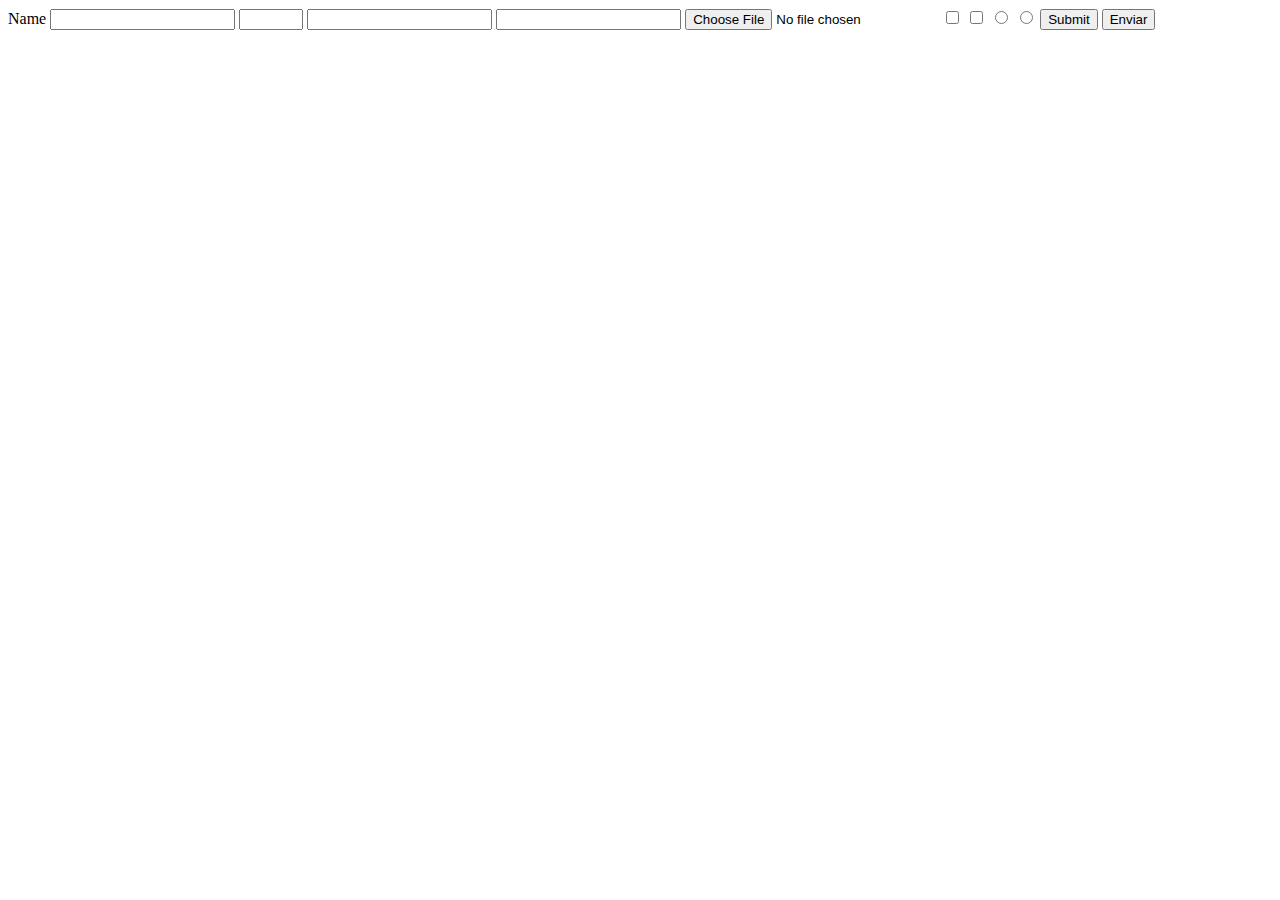
<file: HTML-AVANZADO/forms.html>
<!DOCTYPE html>
<html lang="en">
<head>
    <meta charset="UTF-8">
    <meta name="viewport" content="width=device-width, initial-scale=1.0">
    <title>Formularios - HTML</title>
</head>
<body>
    <!-- 
    
    Formularios en HTML

    Un formulario es un elemento donde regularmente encontramos
    una estructura con la que nuestros usuarios finales pueden 
    interactuar para realizar diversas acciones, entre las principales
    encontramos:

    - Registro
    -Inicios de sesión

    Para construir o indicar que un elemento se trata de un formulario se utiliza
    la siguiente etiqueta:

    <form>

        Principalmente, esta etiqueta utiliza dos atributos:

        -action: se refiere al archivo o dónde la información colocada en los
        campos de entrada de datos serán enviados. Ejemplo; "./script.js"  (para validar la información en los campos)

        -method: hace referencia al método HTTP con el que el formulario debe de trabajar la información recibida en los
        campos de entrada de datos. Los valores que se pueden colocar son los siguientes:

            -  GET: Sus características son:
                    Un límite de caracteres que se pueden enviar, ese límite es de 3000 caracteres. 
                    Los datos recibidos en las entradas de datos se muestran en la URL del navegador. 
                    *NO se recomienda utilizar este método para datos sensibles*

            - POST: Muestra las siguientes diferencias con respecto a GET
            -No hay límite de caracteres que se puedan recibir
            *Los datos NO se muestran en la URL, por tanto, es el método recomendado para cuando
            necesitamos enviar la información recibida, por ejemplo, a una base de datos. 
    
    --------------------------------------------------------------------------------------------------------------------------------------
    Los elementos que forman parte de un formulacion son los siguientes:

    <label>: Representa una etiqueta con un texto que nos indica la información que debe colocarse dentro de un campo de entrada en particular
            Atributos de la etiqueta <label>
                for: por temas de accesibilidad, es importante coloquemos este atributo, pues, hace referencia al input con el que relaciona. 
                El valor que debe adquirir es un id, previamente colocado dentro de mi input. 

    <input>: Es el elemento de entrada de datos donde el usuario final coloca la información solicitada.
    
    Atributos de la etiqueta <input>
   
    type: indicar el tipo de campo de entrada que se muestra en la ventana del navegador.
    Algunos de los tipos de input que tenemos disponibles son:
    -enviar (submit)
    -número (number)
    -contraseña (password)
    -texto (text)
    -radio
    -casilla de verificación (checkbox)
    -archivo (file)
    -botón (button)

    Por cada label tiene que existir un input
    -->
        <form action="./script.js" method="get">
            <label for="name-ipt">Name</label>
            <input type="text" id="name-ipt">
            <label for="Age"</label>
            <input type= "number" name="Age" id="Age-ipt" max="100" min="0">
            <label for="Email"</label>
            <input type="email" name="Email" id="Email-ipt" required>
            <label for="Password"</label>
            <input type="password" name="Password" id="Password-ipt">
            <label for="Image"</label>
            <input type="file" name="user-image" id="image-ipt">
            <label for="I agree:"</label>
            <input type="checkbox" name="accept" id="agree-checkbook">
            <label for="I disagree:"</label>
            <input type="checkbox" name="accept" id="disagree-checkbox">
            <label for="Option 1"</label>
            <input type="radio" name="option-ipt" id="option-ipt-one">
            <label for="Option 2"</label>
            <input type="radio" name="option-ipt" id="option-ipt-two">
            <input type="submit">
            <button type="">Enviar</button>    
        </form>
</body>
</html>
</file>
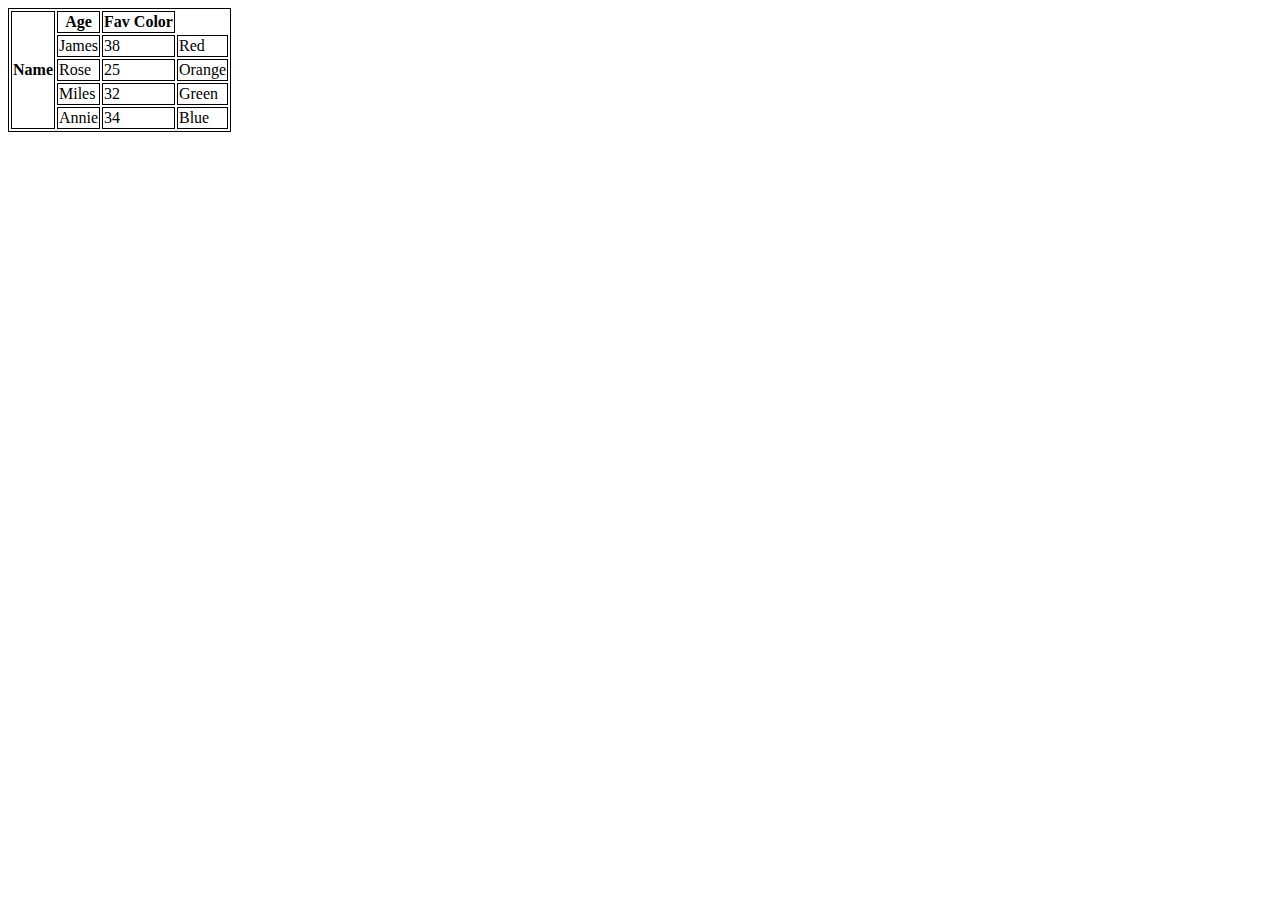
<file: HTML-AVANZADO/tables.html>
<!DOCTYPE html>
<html lang="en">

<head>
    <meta charset="UTF-8">
    <meta name="viewport" content="width=device-width, initial-scale=1.0">
    <title>Tablas -HTML</title>
    <style>
        table,th,td{
            border: 1px solid black;
        }
    </style>
</head>

<body>

    <!-- HTML - Avanzado

* Definir y usar tablas en HTML.

* Definir y usar formularios HTML con las siguientes etiquetas: <form> <input> <label> <button>

* Explicar y usar los tipos de entrada: enviar, número, contraseña, texto, radio, archivo y botón. 

-->

<!-- 
Tablas en HTML

Para construir una tabla dentro de HTML, necesitamos indicar
que el elemento se trata, precisamente, de una tabla, para ello, utilizaremos
la siguiente etiqueta:

- <table>

    Dentro de una tabla, encontramos los siguientes elementos:
    -Encabezados
    -Filas
    -Columa

    Cada uno de estos elementos se específica/construye con una etiqueta diferente

    Para encabezados, utilizaremos:

    -<th> (table head): se refiere al encabezado de una columna dentro de mi tabla

        Para las filas, tenemos que colocar la etiqueta:

        -<tr> (table row): construye una fila nueva dentro de mi tabla
            
            Es importante recordar que las filas se construyen en dirección horizontal

        Finalmente, para las columnas o los datos de mi tabla, usamos:
        
        -<td> (table data): son las columnas dentro de mi tabla
-->
            <!--  Atributos dentro de una tabla
            Un elemento dentro de la tabla, sin importar si es un
            <th> o <td> puede tomar más espacios de los que por defecto adquiere,
                en dirección vertical u horizontal, para ello, utilizamos los siguientes atributos:
                
                -colspan (vertical): un elemento puede ocupar n cantidad de espacios dentro de
                -rowspan (horizontal): un elemento puede ocupar n cantidad de la fila
                -->

<table>
    <tr>
       <th colspan="2" rowspan="5">Name</th>
       <th>Age</th>
       <th>Fav Color</th> 
    </tr>
    <tr>
        <td>James</td>
        <td>38</td>
        <td>Red</td>
    </tr>
    <tr>
        <td>Rose</td>
        <td>25</td>
        <td>Orange</td>
    </tr>
    <tr>
        <td>Miles</td>
        <td>32</td>
        <td>Green</td>
    </tr>
    <tr>
        <td>Annie</td>
        <td>34</td>
        <td>Blue</td>
    </tr>
</table>


</body>

</html>
</file>
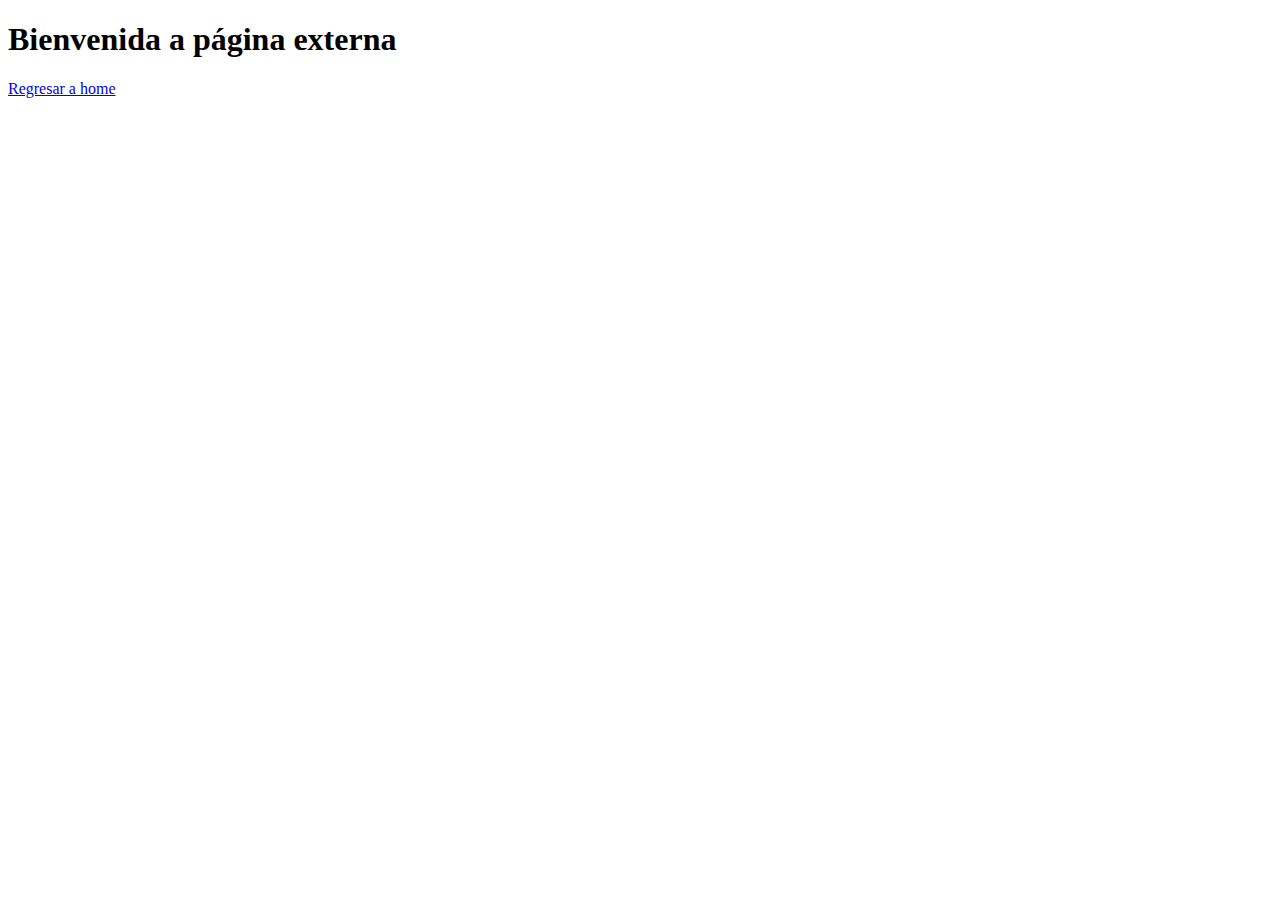
<file: INTRO-HTML/external.html>
<!DOCTYPE html>
<html lang="en">
<head>
    <meta charset="UTF-8">
    <meta name="viewport" content="width=device-width, initial-scale=1.0">
    <title>External</title>
</head>
<body>
    <h1>Bienvenida a página externa</h1>
    <a href="./index.html">Regresar a home</a>
    
</body>
</html>
</file>
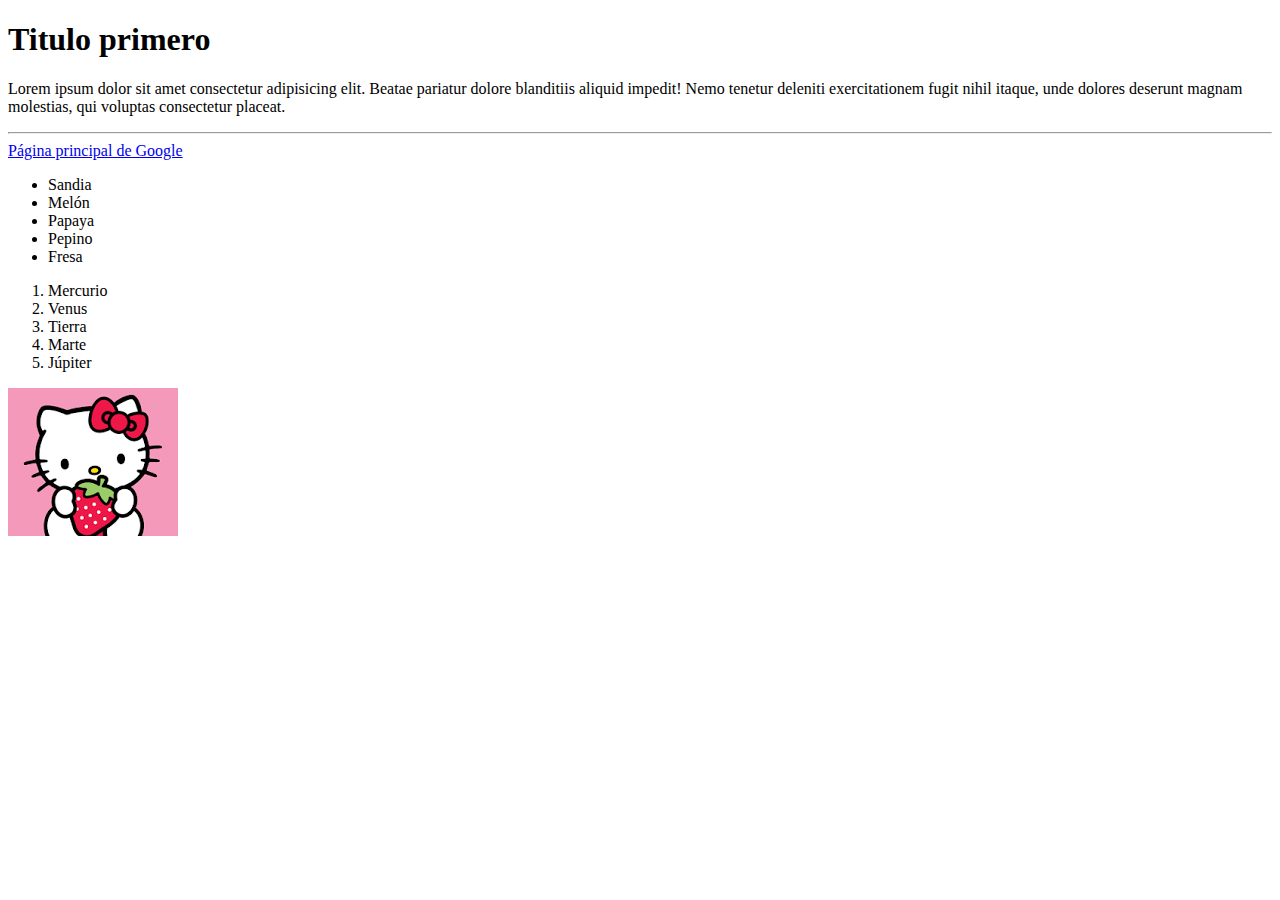
<file: Ejercicios/Practica-HTML/Ejercicio 1/Ejercicio2.html>
<!DOCTYPE html>
<html lang="en">

<head>
    <meta charset="UTF-8">
    <meta name="viewport" content="width=device-width, initial-scale=1.0">
    <title>Ejercicio2</title>
</head>

<body>
    <h1>Titulo primero</h1>
    <p>Lorem ipsum dolor sit amet consectetur adipisicing elit. Beatae pariatur dolore blanditiis aliquid impedit! Nemo
        tenetur deleniti exercitationem fugit nihil itaque, unde dolores deserunt magnam molestias, qui voluptas
        consectetur placeat.</p>
        <hr>
        <a href="https://google.com">Página principal de Google</a>

        <ul>
            <li>Sandia</li>
            <li>Melón</li>
            <li>Papaya</li>
            <li>Pepino</li>
            <li>Fresa</li>
        </ul>

        <ol>
            <li>Mercurio</li>
            <li>Venus</li>
            <li>Tierra</li>
            <li>Marte</li>
            <li>Júpiter</li>
        </ol>
        
        <img src="./HelloKitty.png" alt="Imagen de Hello Kitty">

</body>

</html>
</file>
<file: INTRO-CSS/styles.css>
/* Introducción a CSS */
/*CSS - Introducción

Objetivos de aprendizaje:

* Explicar CSS.

* Definir un documento CSS y hacer referencia a él desde una página HTML.

* Agregar estilos a una etiqueta con propiedades CSS usando el atributo de estilo.

* Agregar estilos a una etiqueta con propiedades CSS usando la etiqueta <style>

* Agregar estilos a una etiqueta usando el atributo de identificación de una etiqueta.

* Explicar y usar algunas de las propiedades CSS más comunes:

	- Ancho y Alto
	- Usar el modelo de caja CSS
	- Margen
    - Relleno
	- Borde
	- Color
	- Fondo
	- Fuente
     */

     /* Colores
     Dentro de CSS tenemos multiples formas de agregar un
     color a un elemento

     Propiedades de color:
     Color: modifica el color de un tecxto
     background-color: modifica el color de fondo de u
     elemento
     Brillo / lightness
    Matiz / hue

     ¿Cómo podemos agregar un valor de color a un elemento?
     Nombre del color
     Código Hexadecimal (#FFFFFF)
     */
     .test{
        color:#100b75 ;
        background-color: rgba(173, 15, 15, 0.386);
    }
    body{
        /* background-color: green; */
        background-image: url(./Image20241122105318.jpg);
        background-size: 500px;
    }

    p#párrafo-dos{
        color: rgb(41, 151, 61);
        background-color: purple;
    }
    div span{
        color: aqua;
    }
    span{
        color: red;
    }

        /* Fuentes de texto */

        /* 
        Nombres de las propiedad de CSS que me permiten
        modificar la tipografía de un título o de un 
        texto: 

        - font-family: estilo de la tipografía

       -  font-size: aumenta o disminuye el tamaño de 
        mi fuente de texto
        */

        h1#title, p{
            font-family:'Lucida Sans', 'Lucida Sans Regular', 'Lucida Grande', 'Lucida Sans Unicode', Geneva, Verdana, sans-serif ;
            font-size: 50px;
            padding: 10px;
            border: 10px blueviolet dotted;
        }

        p.text{
            font-family: 'Times New Roman', Times, serif;
            font-size: 50px;
        }

        img{
            width: 300px;
            height: 200px;
        }
        
        p{
            margin: 10px 5px 20px 2px;

        }

        /* Modelo de caja/ Box model */

        /* Cada uno de nuestros elementos dentro de HTML
        se distribuyen a manera de cajas. Estas cajas 
        nos permiten modificar el tamaño que uno de estos elementos
        abarca dentro de la página de nuestro navegador
        
        Se distribuyen de la siguiente manera:
        
        -Contenido(primer nivel): se refiere a la etiqueda/elemento
        (texto, imagen, hípervínculo, etc.)

        -Padding o relleno (segundo nivel): es el espacio que existe
        desde el contenido hasta el borde de mi elemento

        -Border (tercer nivel): se refiere al final de mi elemento

        -Margen o marging(cuarto nivel): es el espacio que existe de mi elemento
        respecto a los demás que existen dentro de mi página.

        Propiedades y valores que adquieren:
        
        Padding: auto, auto, auto, auto;
        Marging: auto, auto, auto, auto;
        Border: tamaño, color, estilo;
        */
</file>
<file: CSS- AVANZADO/Styles/building.css>
:root{
    --bg-color: #FFF67E;
    --primary-color: #9BCF53;
    --secondary-color: #BFEA7C;
    --hg-color: #416D19;
    background-color: var(--bg-color);
    color: var(--hg-color); 
    width: 200vw;
    height: 500vh;
    margin: 0;
    font-size: 30px;
}

/* 

Atributo position dentro de CSS

Define la posición que adquiere dentro de mi viewport (pantalla) un elemento del HTML.
Esto lo hace con respecto a un elemento ancestro que lo contenga. 
Ejemplo:

<div>
    <p>Texto de ejemplo</p>
</div>

En este caso, el elemento ancestro para mi elemento <> es el elemento que lo contiene
o envuelve, osea, <div>.

Valores que puede adquirir esta propiedad dentro de CSS

-Static
-Relative
-Fixed
-Sticky
-Absolute

*/

/* Estilos para los contenedores de la página*/

/* div.container o .container */

div.container{
    background-color: var(--primary-color);
    height: 60px;
}

div.item{
    background-color: var(--secondary-color);
}

/*  Position static

El valor static (estático) para los elementos dentro de mi HTML es el que viene por defecto,
si es que decidimos no modificar el valor de esta propiedad en CSS
*/

div#static-container{
    position: static;
}

/* Position: Relative

El valor relative (relativa) para los elementos dentro de mi HTML, hace referencia a que la
posición que puede adquirir mi elemento dentro del navegador es, como su nombre indica
relativa.

Es relativa al div ancestro o div padre, que envuelva a mi elemento.

Propiedad que me permitan mover a mi elemento en las diferentes direcciones

(x.y) y (-x,-y)

*Verlo en modo espejo*

top --> El elemento se desplazará n unidades hacia ABAJO dentro de mi pantalla
right --> El elemento se desplazará n unidades hacia la IZQUIERDA dentro de mi pantalla
bottom --> El elemento se desplazará n unidades hacia ARRIBA dentro de mi pantalla
left --> El elemento se desplazará n unidades hacia DERECHA dentro de mi pantalla

*/

div#relative-container{
    position: relative;
    top: 30px;
    left: 40px;
    
}

/* Position: fixed

El valor fixed (fijo) para un elemento dentro de HTML, quire decir que mi elemento, sin
importar si yo me desplazo hacia abajo dentro de mi pantalla, el elemento se quedará
fijo en este desplazamiento.

*/

div#fixed-container{
    position: fixed;
    border: 1px solid var(--hg-color);
}

/* Position Sticky

Sticky: le agrega un comportamiento de 'adhesión' a la pantalla, sin importar hacia 
donde me desplaze dentro de la misma. Tengo para esto, indicar a partir de que momento
o valor de posición en la pantalla el elemento se quedará adherido.

Termina de desplazarse el elemento al final del elemento ancestro que lo contiene
*/

div#sticky-container{
    position: sticky;
    top: 15px;
}

div.container-sticky{
    border: 1px solid var(--hg-color);
    height: 200px;
}

/* Position absolute

Absolute y relative funcionan de manera siminarl, el elemento hijo se posicionará
dentro de la pantalla con respecto al elemento ancestro. La principal diferencia entre
relative y absolute es la siguiente:

Si: si mi elemento ancestro tiene un valor para la propiedad position 
diferente al valor default (static), el elemento hijo se posicionará de manera
relativa a este elemento.

Si no: si mi elemento ancestro NO tiene un valor diferente de stativ para la propiedad
position, entonces, el elemento hijo se posicionará dentro de la pantalla con respecto
al viewport.

No, necesariamente, va con el elemento ancestro. Hay mayor flexibilidad a diferencia de
relative. 
Su posición será en concordancia con el div contenedor que encuentre, si no
encuentra uno su posición estará en concordancia con el viewport (body).

*/

div.container-absolute{
    border: 3px solid var(--primary-color);
    position: static;
}

div#absolute-container{
    border: 1px dashed var(--hg-color);
    position: absolute;
    top: 30px;
}

/* -------------------------DISPLAY */

/* 

Propiedad Display en CSS

Display define la manera en la que un elemento dentro de mi HTML, será renderizado
en la pantalla de mi navegador. 

Valores para la propiedad Display:
-None
-Block
-Inline
-Inline-block
-flex
-grid
*/

/* Display none 

Con este valor, los elementos NO se renderizan dentro 
de la pantalla de mi navegador. 
Esto no quiere decir que el elemento deje de existir,
solo NO se muestra en pantalla, pero en la memoria, sigue
existiendo. 

*/

div#none{
    display: none;
} 


/* Display block 

Es el valor por defecto, en algunos elementos en HTML, para la propiedad Display.
Entre ellos, encontramos:

-p
-div
-h1 al h6
-ol ul
-li
etc.

Este comportamiento se refiere a que el elemento abarca
el elemento completo de la pantalla.
Nos permite agregar o modificar los valores para ancho
y alto (width y height) para los elementos HTML que tengan
este valor para la propiedad Display- 

*/

img{
    display: block;
    width: 100px;
    height: 50px;
} 

/* Display Inline

Se refiere a que el elemento se comporta como un
elemento en línea y se distribuye de esta manera con
respecto a otro elemento dentro de mi HTML. Algunos ejemplos
de etiquetas que tienen este valor por defecto son:

-inputs
-labels
-img
-span
-a
-button

*/

h1, h2{
    display: inline;
}

/*  Display Inline-block
Este valor combina las propiedades de inline y de block de la siguinete manera::after

inline: el elemento se comporta como un elemento en línea, es decir, se coloca 
de manera horizontal con respecto a otros elementos dentro de la pantalla de mi 
navegador. 

block: a pesar de que mi elemento se encuentra dentro de la misma línea con respecto
a otros elementos, se pueden modificar algunas propiedades 

Se puede ocupar para que un parrafo aparezca a lado de una imagen,.

*/

div#nones{
    display: block;
}

span{
    display: inline-block;
    height: 40px;
    width: 50px;
}
</file>
<file: CSS- AVANZADO/Styles/flex.css>
div.flex-container{
    display:flex;
    justify-content: space-between; 
    align-items: end;
    flex-wrap: wrap;
    gap: 50px;
}

div.item{
    width: 70px;
    height: 30px;
    text-align: center;
    font-size: 35px;
    border: 10px solid blanchedalmond;
}

div#item-one{
    order: 1;
}

div#item-two{
    order: 2;
}

div#item-three{
    order: 3;
}

/* Display valor flex

Nos permite distribuir n cantidad de elementos que se encuentran dentro
de un contenedor ancestro con esta propiedad, de manera que su tamaño se 
mantenga igual, indepedendientemente, del espacio disponible para que se 
muestren los mismos en la pantalla de mi navegador.

justify-content: justifica los elementos dentro del div ancestro (en forma horizontal) y, esto 
se ve afectado por el valor seleccionado.
*space- aurond: justifica los elementos creando un espacio alrededor de cada uno de ellos
*space-between: justifica los elementos creando un espacio entre cada uno de los mismos.

align-items: mueve o cambia de lugar, en sentido vertical, los elementos dentro de mi contenedor ancestro.
Puedo pasarlos hacia arriba (por defecto), hacia en medio (center) o hasta el final de mi contenedor ancestro (end).

flex- wrap: crea una especie de 'envoltorio' sobre cada uno de los elementos dentro del contenedor ancestro, de manera que podemos evitar que, si el tamaño de la 
pantalla no es suficiente para mostrar los elementos dentro del viewport, estos no se empalmen ni se pierdan en la pantalla, sino que
mantengan siempre el mismo tamaño y se distribuyan a lo largo de la misma sin importat que tan grande o chica es la pantallla.

-order: puedo modificar el orden en el que los elementos aparecen dentro de mi 
contenedor ancestro, modificando para el valor de la propiedad un valor númerico que servirá de referencia para 
evaluar con respecto al resto de elementos como deberán aparecer ordenadaos. El elemento con el valor númerico más grande, siempre se coloca al final. 

*/
</file>
<file: CSS- AVANZADO/Styles/grid.css>
/* Display grid

Grid se refiere a una plantilla basada en 12 columnas que podemos utilizar para indicar 
como queremos que se muestren los elementos dentro de la pantalla de mi navegador.
Estas 12 columnas son un valor previamente definido, no modificable, por la cual, según
el espacio que ocupe cada uno de mis elementos, se ordenarán dentro de estas 12 columnas SIEMPRE 

Propiedades que podemos usar con Grid:

//----------------------Manipular la plantilla

-grid-template-colums: indica como debe de distribuirse y ajustarse la plantilla a manera
de columnas dentro del elemento ancestro según el tamaño que se especifique.

-grid-template-rows: indica como debe de distribuirse y ajustarse a la plantilla a manera de filas
según los elementos que existan dentro de mi elemento ancestro. 
(podemos modificar la cuadrilla en ambos sentidos, de columnas y de filas)

    valores 
    medidas:pixeceles, centimetros, rem, %, etc 
    auto: mide y ajusta de manera automática el tamaño de cada una de mis columnas


//----------------------Manipular individualmente cada elemento dentro de mi plantilla
Utilizamos:

    -grid-column: (inicio/final): el elemento puede especificarse que, dentro de la cuadricula que yo modifiqué, inicie y termine en una columna 
    diferente a la original o por defecto.

    -grid-row: (inicio/final): el elemento puede especificarse que, dentro de la cuadricula que yo modifiqué, inicie y termine en una fila diferente
     a la original o por defecto.

    -grid-area: (inicio-fila/inicio-columna/fin-fila/fin-columna): combina los valores que pueden recibir grid-colum y grid-row dentro de un mismo valor.

*/

div.grid-container {
    display: grid;
    grid-template-columns: auto auto auto auto;
    grid-template-rows: auto auto auto;
    gap: 30px;
}

/* div#grid-item-one {
    grid-column: 2/3;
    grid-row: 1/3;
    grid-area: 2/1/3/4;
} */

@media (max-width: 750px) {
  div.grid-container{
    display: grid;
    grid-template-columns: auto auto auto auto;
  }
  }

div.item {
    width: 70px;
    height: 40px;
    font-size: 35px;
    text-align: center;

}
</file>
